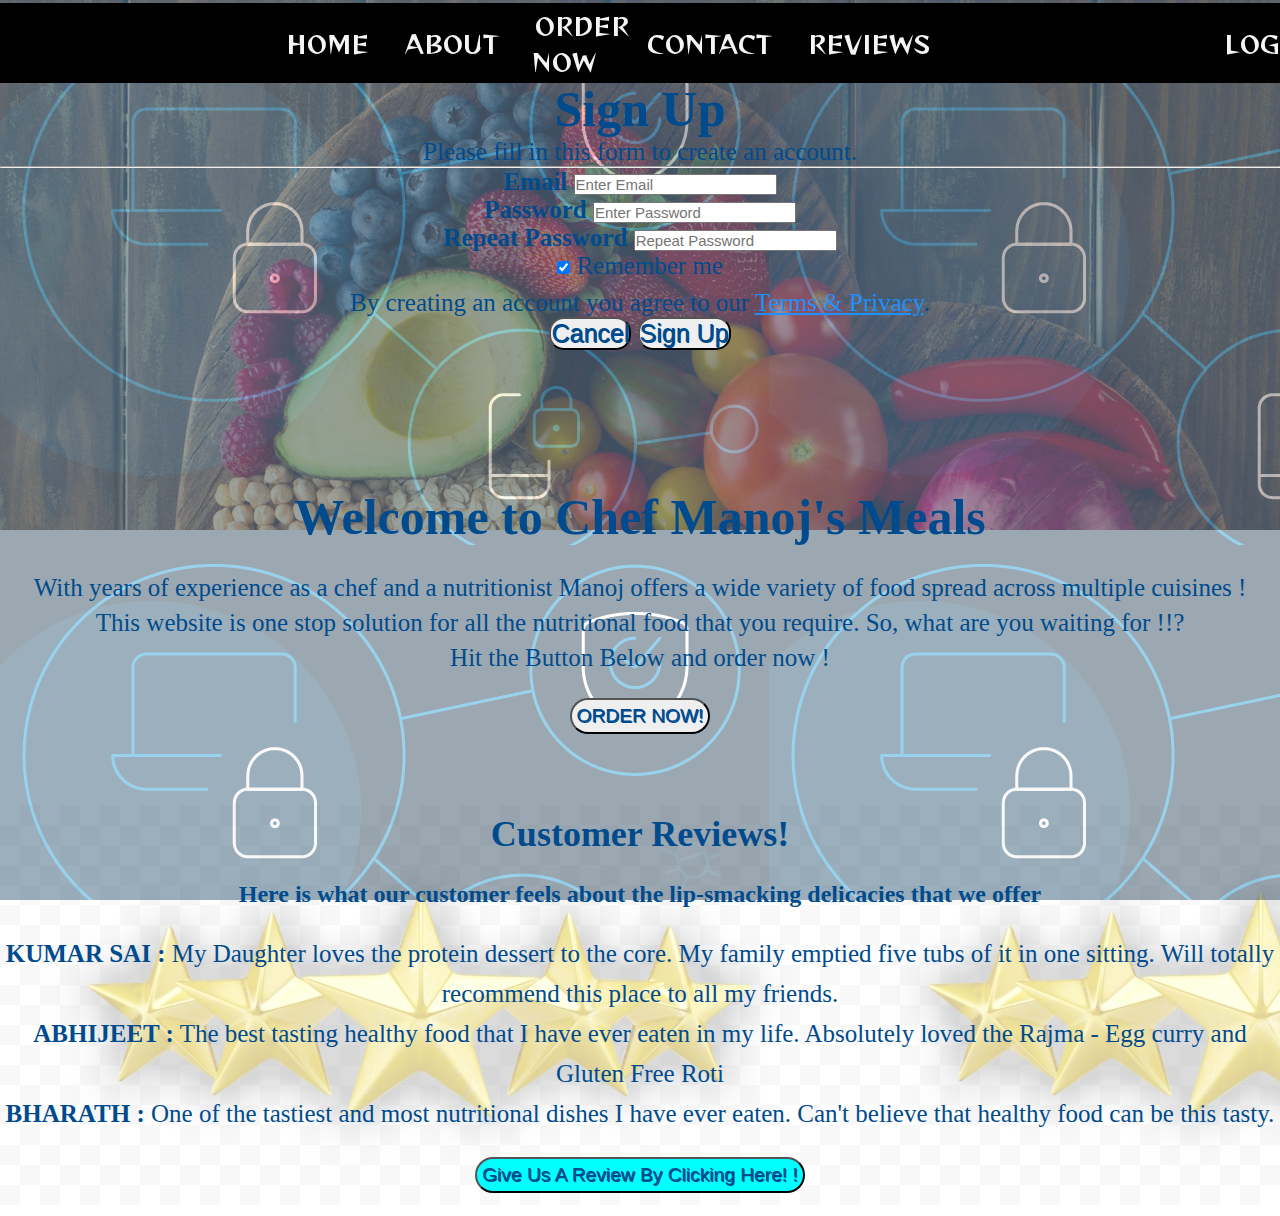
<file: Index.html>
<!DOCTYPE html>
<html lang="en">
  <head>
    <meta charset="UTF-8" />
    <meta http-equiv="X-UA-Compatible" content="IE=edge" />
    <meta name="viewport" content="width=device-width, initial-scale=1.0" />
    <title>Chef Manoj's Meals</title>
    <link rel="stylesheet" href="style.css" />
    <link rel="preconnect" href="https://fonts.gstatic.com" />
    <link
      href="https://fonts.googleapis.com/css2?family=Reggae+One&display=swap"
      rel="stylesheet"
    />
    <script>
      let name = prompt("Enter Your Name ", "Guest");

      //The window.onload is used to make the Java Script run on loading the DOM
//       window.onload=function(){  
        
     

//         let button = document.getElementById('btn1');
//         para.addEventListener('mousedown', function run(){
//            window.location.href="order.html";
//         });
// }


      setTimeout(() =>{ 
        alert("Hello! We hope you enjoy the experience here "+name  );
      }, 4000);
   
    </script>
    
  </head>
  <body>
    <div id="navbar">
      <ul class="Main">
        <img src="logo.gif" alt="Logo Goes Here " />

        <li><a href="index.html">HOME</a></li>
        <li><a href="about.html">ABOUT</a></li>
        <li><a href="order.html">ORDER NOW </a></li>
        <li><a href="contact.html">CONTACT</a></li>
        <li><a href="#sec2  ">REVIEWS</a></li>
        <li class="right1"><a href="">LOGIN</a></li>
        <li class="right2"><a href="test.html">SIGN UP</a></li>
      </ul>
    </div>


    <!DOCTYPE html>
<html>
  <head>
    <title>Sign Up Page</title>
  </head>
  
  <style>
h1 {text-align: center;}
h1 {
  font-size: 50px;

}

p {text-align: center;}
p {
  font-size: 25px;
}

div {text-align: center;}
div {
  font-size: 25px;
}
input {
font-size:15px;
}
button {
font-size:25px;
border-radius:15px;
text-shadow: 1px 1px
}



body::after
{
content: "";
  background: url(login-security.png);
  opacity: 0.4;
  top: 0;
  left: 0;
  bottom: 0;
  right: 0;
  position: absolute;
  z-index: -1;
}
*
{
color: rgb(0, 75, 141)
}

</style>


  <body>


     <h1>Sign Up</h1>
      <p>Please fill in this form to create an account.</p>
      <hr>
     <div>
      <label for="email"><b>Email</b></label>
      <input type="text" placeholder="Enter Email" name="email" required>
         <p> </p>
      <label for="psw"><b>Password</b></label>
      <input type="password" placeholder="Enter Password" name="psw" required>
<p> </p>
      <label for="psw-repeat"><b>Repeat Password</b></label>
      <input type="password" placeholder="Repeat Password" name="psw-repeat" required>
<p> </p>
      <label>
        <input type="checkbox" checked="checked" name="remember" style="margin-bottom:15px"> Remember me
      </label>
         </div>

      <p>By creating an account you agree to our <a href="garbage.html" style="color:dodgerblue">Terms & Privacy</a>.</p>

      <p id="clearfix">
        <button type="button" onclick="'href='" class="cancelbtn">Cancel</button>
        <button type="button" onclick="window.location.href='order.html';" class="signupbtn">Sign Up</button>
      </p>



</body>
</html>

    <section id="sec1">
      <h1>Welcome to Chef Manoj's Meals</h1>
      <br />
      <p id="para"> 
        With years of experience as a chef and a nutritionist Manoj offers a
        wide variety of food spread across multiple cuisines !
      </p>
      <p>
        This website is one stop solution for all the nutritional food that you
        require. So, what are you waiting for !!?
      </p>
      <p>Hit the Button Below and order now !</p>
      <button id="btn1">ORDER NOW!</button>
    </section>

    <section id="sec2">
      <h2>Customer Reviews!</h2>

      <h4>
        Here is what our customer feels about the lip-smacking delicacies that
        we offer
      </h4>

      <p>
        <strong>KUMAR SAI :</strong> My Daughter loves the protein dessert to
        the core. My family emptied five tubs of it in one sitting. Will totally
        recommend this place to all my friends.
      </p>
      <p>
        <strong>ABHIJEET :</strong> The best tasting healthy food that I have
        ever eaten in my life. Absolutely loved the Rajma - Egg curry and Gluten
        Free Roti
      </p>
      <p>
        <strong>BHARATH :</strong> One of the tastiest and most nutritional
        dishes I have ever eaten. Can't believe that healthy food can be this
        tasty.
      </p>

      <button>Give Us A Review By Clicking Here! !</button>
    </section>



   
  </body>
</html>
</file>
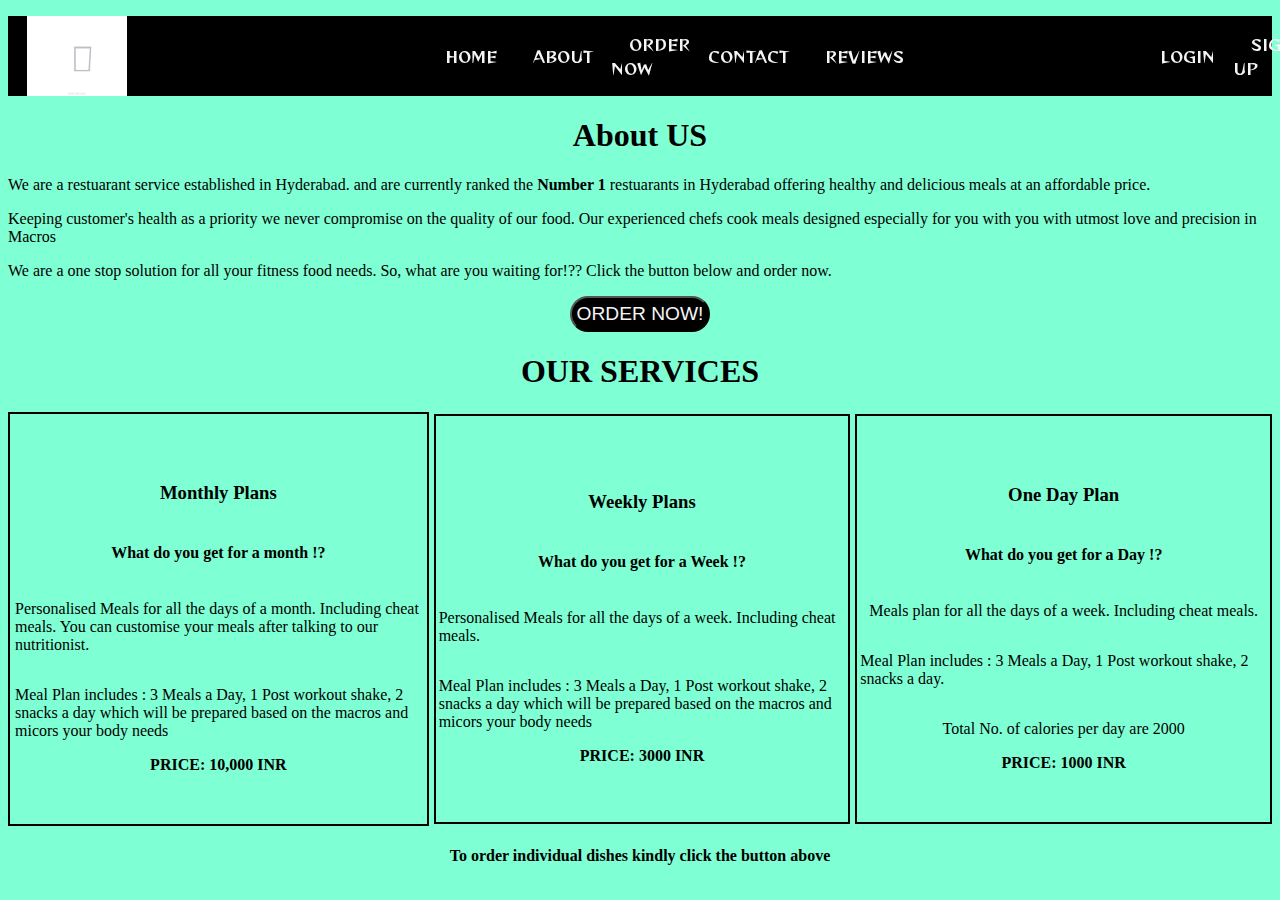
<file: about.html>
<!DOCTYPE html>
<html lang="en">
<head>
    <meta charset="UTF-8">
    <meta http-equiv="X-UA-Compatible" content="IE=edge">
    <meta name="viewport" content="width=device-width, initial-scale=1.0">
    <title>About Us </title>
    <link rel="stylesheet" href="style1.css">
    <link
    href="https://fonts.googleapis.com/css2?family=Reggae+One&display=swap"
    rel="stylesheet"
  />
  <link rel="preconnect" href="https://fonts.gstatic.com">
<link href="https://fonts.googleapis.com/css2?family=Ubuntu:wght@300&display=swap" rel="stylesheet">
</head>

<body>


    <div id="navbar">
        <ul class="Main">
            <img src="logo.gif" alt="Logo Goes Here " />
            
            <li><a href="index.html">HOME</a></li>
            <li><a href="about.html">ABOUT</a></li>
            <li><a href="order.html">ORDER NOW</a></li>
            <li><a href="contact.html">CONTACT</a></li>
            <li><a href="Index.html#sec2">REVIEWS</a></li>
            <li class="right1"><a href="">LOGIN</a></li>
            <li class="right2"><a href="">SIGN UP</a></li> 
        </ul>
    </div>


      <section id ="two">
        <h1> About  US </h1>
        <p> We are a restuarant service established in Hyderabad. and are currently ranked the <strong>Number 1 </strong> restuarants in Hyderabad offering healthy and delicious meals at an affordable price. </p>
        <p> Keeping customer's health as a priority we never compromise on the quality of our food. Our experienced chefs   cook meals designed especially for you with you with utmost love and precision in Macros </p>
        <p> We are a one stop solution for all your fitness  food needs. So, what are you waiting for!?? Click the  button below and order now.</p>
        <button>ORDER NOW!</button>
        <h1 class="service"> OUR SERVICES</h1>

        <section id="one">
            <div id="Monthly">
                <h3> Monthly Plans </h3>
                
                <h4>
                    What do you get for a month !?
                </h4>
                <p>Personalised Meals  for all the days of a month. Including cheat meals. You can customise your meals after talking to our nutritionist.</p>
                <p> Meal Plan includes : 3 Meals a Day, 1 Post workout shake,  2 snacks a day which will be prepared based on the macros and micors your body needs</p>
                <strong>  PRICE:  10,000 INR</strong>
            </div>
            
            <div id="Weekly">
                <h3>Weekly Plans</h3>
                
                
                <h4>
                    What do you get for a Week !?
                </h4>
                <p>Personalised Meals for all the days of a week. Including cheat meals.</p>
                <p> Meal Plan includes : 3 Meals a Day, 1 Post workout shake,  2 snacks a day which will be prepared based on the macros and micors your body needs</p>
                <strong>  PRICE:  3000 INR</strong>
                
            </div>
            
            
            <div id="Daily">
                <h3> One Day Plan </h3>
                <h4>
                    What do you get for a Day !?
                </h4>
                <p> Meals plan for all the days of a week. Including cheat meals.</p>
                <p> Meal Plan includes : 3 Meals a Day, 1 Post workout shake,  2 snacks a day.</p>
                <p> Total No. of calories per day are 2000</p>
                <strong>  PRICE:  1000 INR</strong>
                
                
            </div>
        </section>
        <h4 class="service"> To order individual dishes kindly click the button above </h4>
    </section>
    
</body>
</html>
</file>
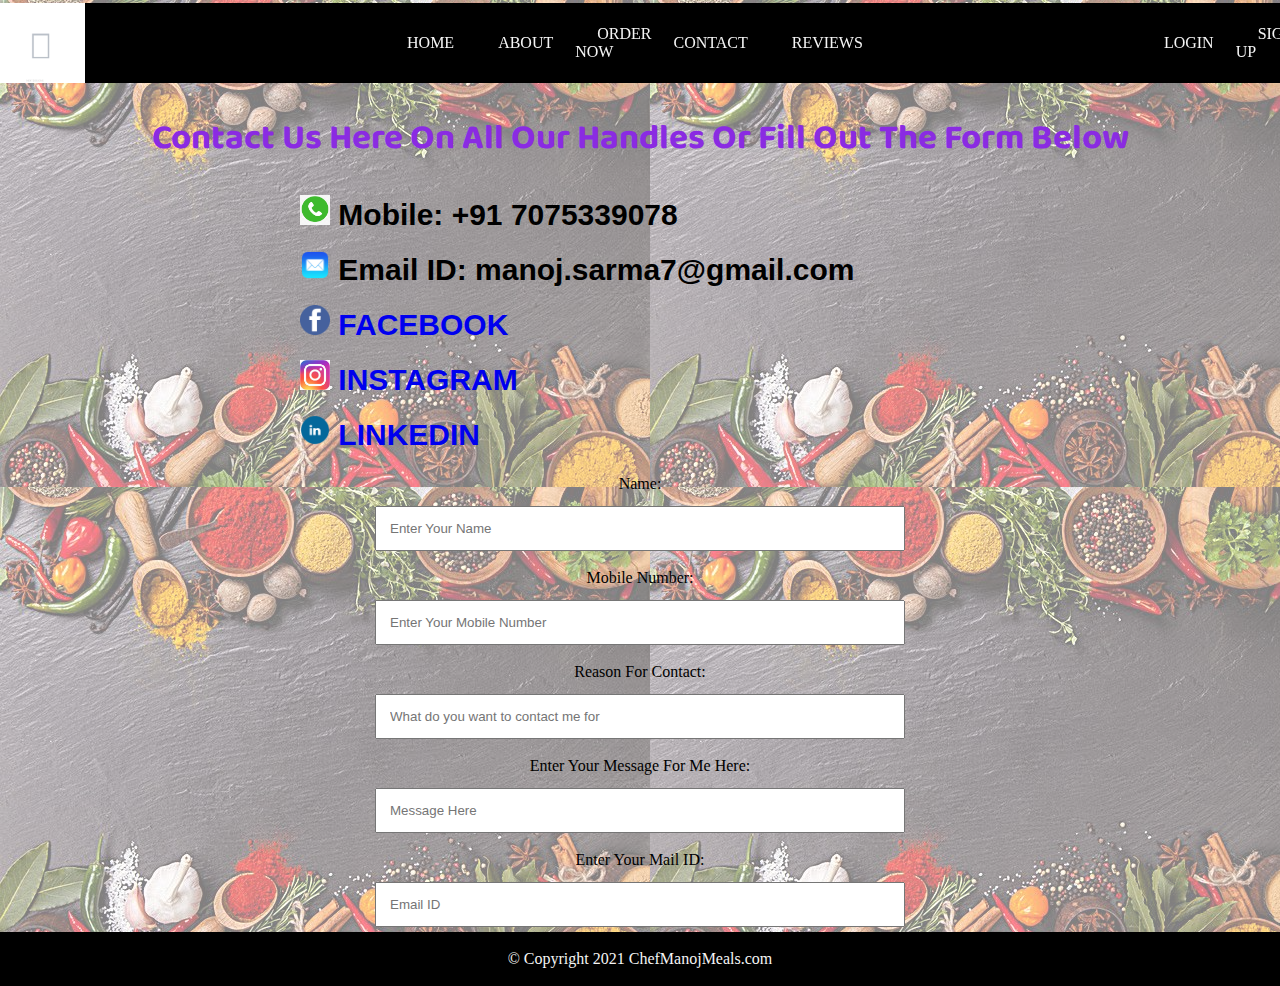
<file: contact.html>
<!DOCTYPE html>
<html lang="en">
<head>
    <meta charset="UTF-8">
    <meta http-equiv="X-UA-Compatible" content="IE=edge">
    <meta name="viewport" content="width=device-width, initial-scale=1.0">
    <title>Contact Us </title>
    <link rel="preconnect" href="https://fonts.gstatic.com">
<link href="https://fonts.googleapis.com/css2?family=Baloo+Bhai+2:wght@500&display=swap" rel="stylesheet">
    <style>
* {
  margin: 0px;
  padding: 0px;
  scroll-behavior: smooth;

}
#navbar{

font-family: Reggae One;
position: sticky;
top: 3px;
}
.Main {
display: flex;
list-style-type: none;
align-items: center;
justify-content: center;
background-color: black;
}

.Main a {
color: whitesmoke;
text-decoration: none;
padding: 22px;
}

#navbar img {
margin: 0px;
width: 100px;
height: 80px;
padding-right: 300px;
}

#navbar img:hover {
cursor: pointer;
}

.right1 {
display: inline-block;
padding-left: 257px;
justify-content: flex-end;
}

.Main a:hover {
background-color: whitesmoke;
color: black;
border-radius: 12px;
}

#Hello::before{
    content: "";
    background:url(About.jpg);
    opacity: 0.5;
    top: 0;
    left: 0;
    bottom: 0;
    right: 0;
    height: 980px;
    position: absolute;
    z-index: -1;   
 
}
#Hello h2 {
            
            font-size: 35px;
            font-family: 'Baloo Bhai 2', cursive;
            color:blueviolet;
            text-align: center; 
            padding-top:30px ; 

        }
        #Hello a{
                text-decoration: none;
            }
            #Hello  ul {
            font-size: 30px;
            font-family: Verdana, Geneva, Tahoma, sans-serif;
            font-style: normal;
            font-weight: bold;
            padding-left:300px;
            padding-top: 20px;

        }
        #Hello  li{
            line-height:55px;
        }
        #Hello   img:hover{

            width:50px;
            height: 50px;
            color:blueviolet;
            opacity: 1;
        }

        #Hello  img {

            width: 30px;
            height: 30px;
        }




#contact{
            display: flex;
            flex-direction: column;
            justify-content: center;
            align-items: center;
            width: auto;
            height: auto;

        }
        input{

            width: 500px;
            padding: 13px;
            margin-bottom: 5px;
            
        }
        label{
            padding: 13px;

        }

        footer{

            text-align: center;
            padding: 18px;
            background-color: black;
            color: whitesmoke;
        }

    </style>
</head>
<body>
  

    <div id="navbar">
        <ul class="Main">
          <img src="logo.gif" alt="Logo Goes Here " />
  
          <li><a href="index.html">HOME</a></li>
          <li><a href="about.html">ABOUT</a></li>
          <li><a href="order.html">ORDER NOW </a></li>
          <li><a href="contact.html">CONTACT</a></li>
          <li><a href="index.html#sec2 ">REVIEWS</a></li>
          <li class="right1"><a href="">LOGIN</a></li>
          <li class="right2"><a href="">SIGN UP</a></li>
        </ul>
      </div>
      <section id="Hello">

          <h2> Contact Us Here On All Our Handles Or Fill Out The Form Below </h2>
          <ul type="none">
              <li><img src="Call.png"> Mobile: +91 7075339078</li>
              <li><img src="Email.png"> Email ID: manoj.sarma7@gmail.com</li>
              
              <li> <a href="https://www.facebook.com/Manoj.Sarma.48"><img src="Facebook.png" > </a> <a href=" https://www.facebook.com/Manoj.Sarma.48" target=" _blank"> FACEBOOK </a>
              </br> </li>
              <!-- The target  and blank are attributes. This is used to open the link in a new window-->
              <li> <a href="https://www.instagram.com/manojsarma8/"> <img src="Instagram.jpg"></a> <a href=" https://www.instagram.com/manojsarma8/" target="_blank"> INSTAGRAM </a> </br> </li>
              <li><a href="https://www.linkedin.com/in/manojsarma999/"><img src="Linkedin.png"></a><a href="https://www.linkedin.com/in/manojsarma999/" target="_blank"> LINKEDIN</a> </br> </li>
              
            </ul>
            <form id="contact">
                <label for="Name">Name:</label>
                <input type="text" placeholder="Enter Your Name ">
                
                <label for="Mobile Number">Mobile Number:</label>
                <input type="text" name="Mobile" id="" placeholder="Enter Your Mobile Number">
                
                <label for="Reason">Reason For Contact:</label>
                <input type="text" name="Reason" id="" placeholder="What do you want to contact me for ">
                
                <label for="Message">Enter Your Message For Me Here:</label>
                <input type="text" name="Message" id="" placeholder="Message Here ">
                
                <label for="Email">Enter Your Mail ID: </label>
                <input type="text" name="Message" id="" placeholder="Email ID ">
            </form>
        </section>
            
        <footer>&copy; Copyright 2021 ChefManojMeals.com</footer>
            
</body>
</html>
</file>
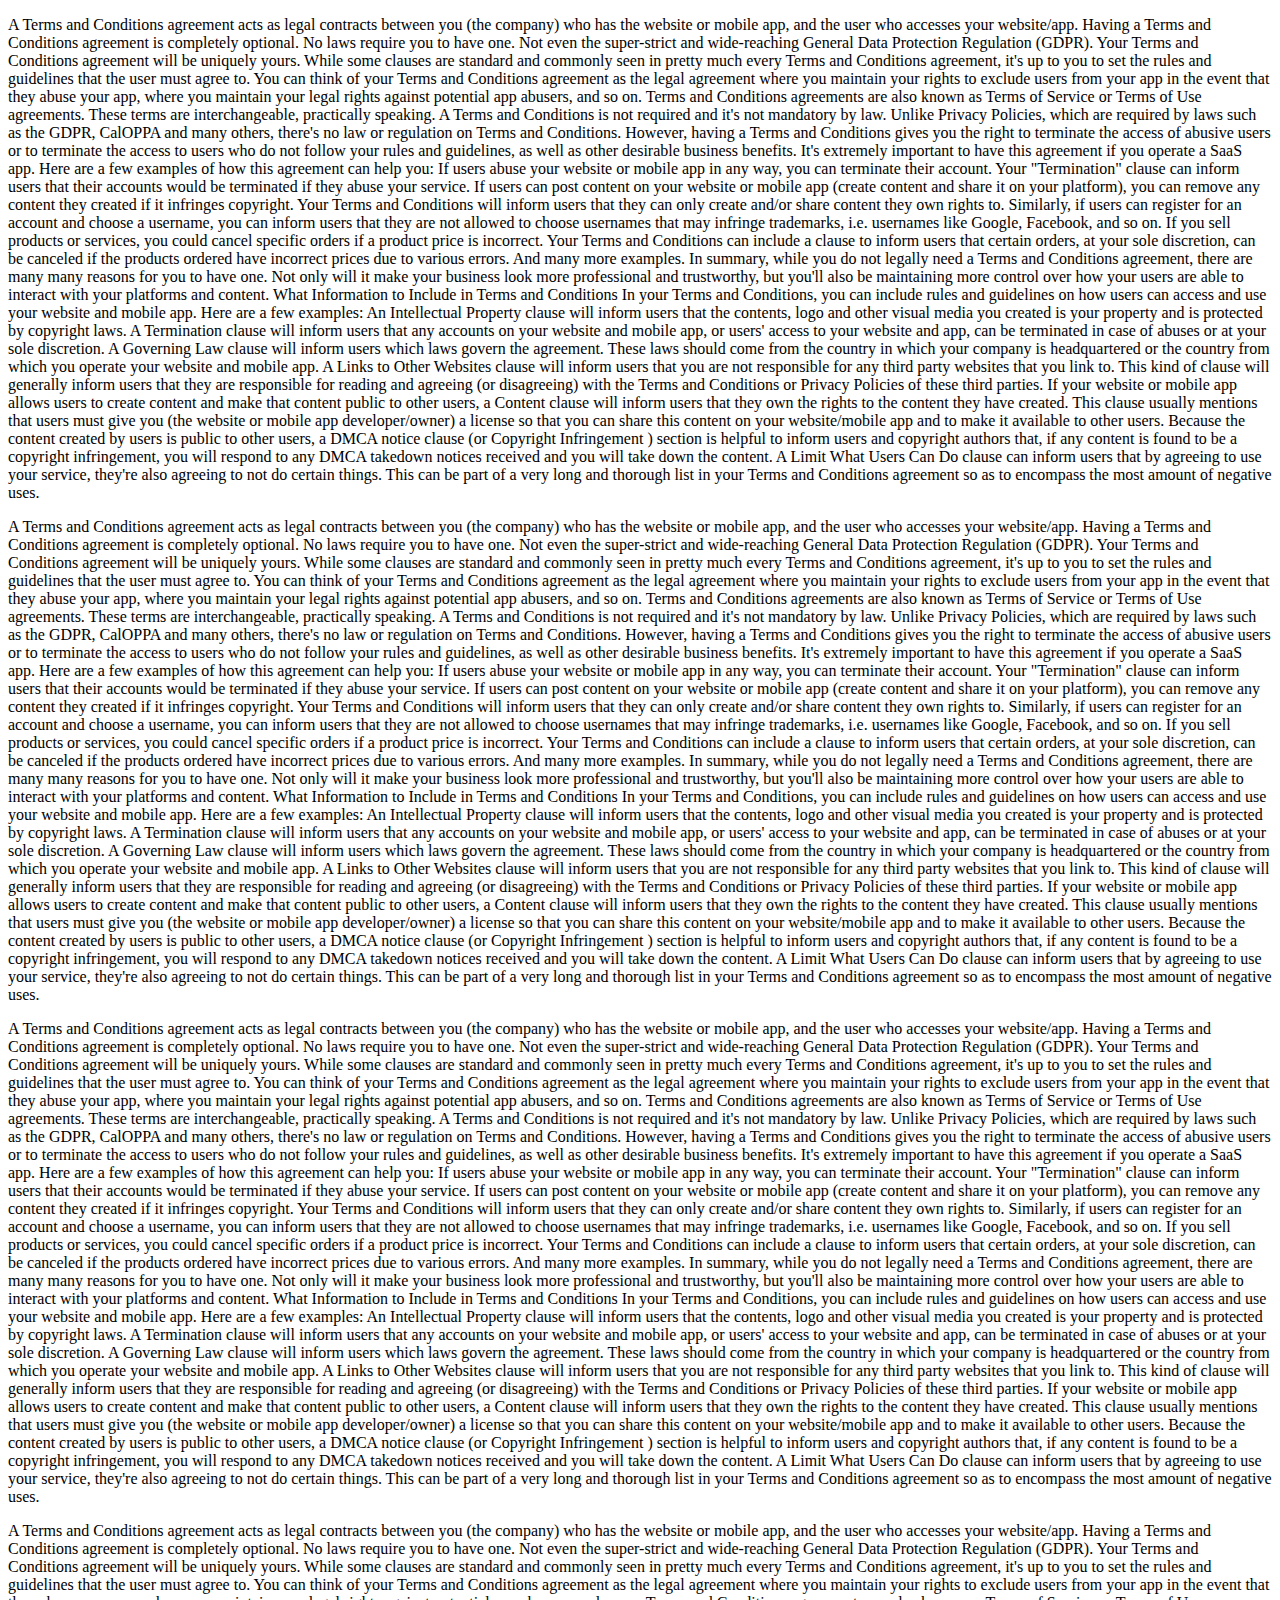
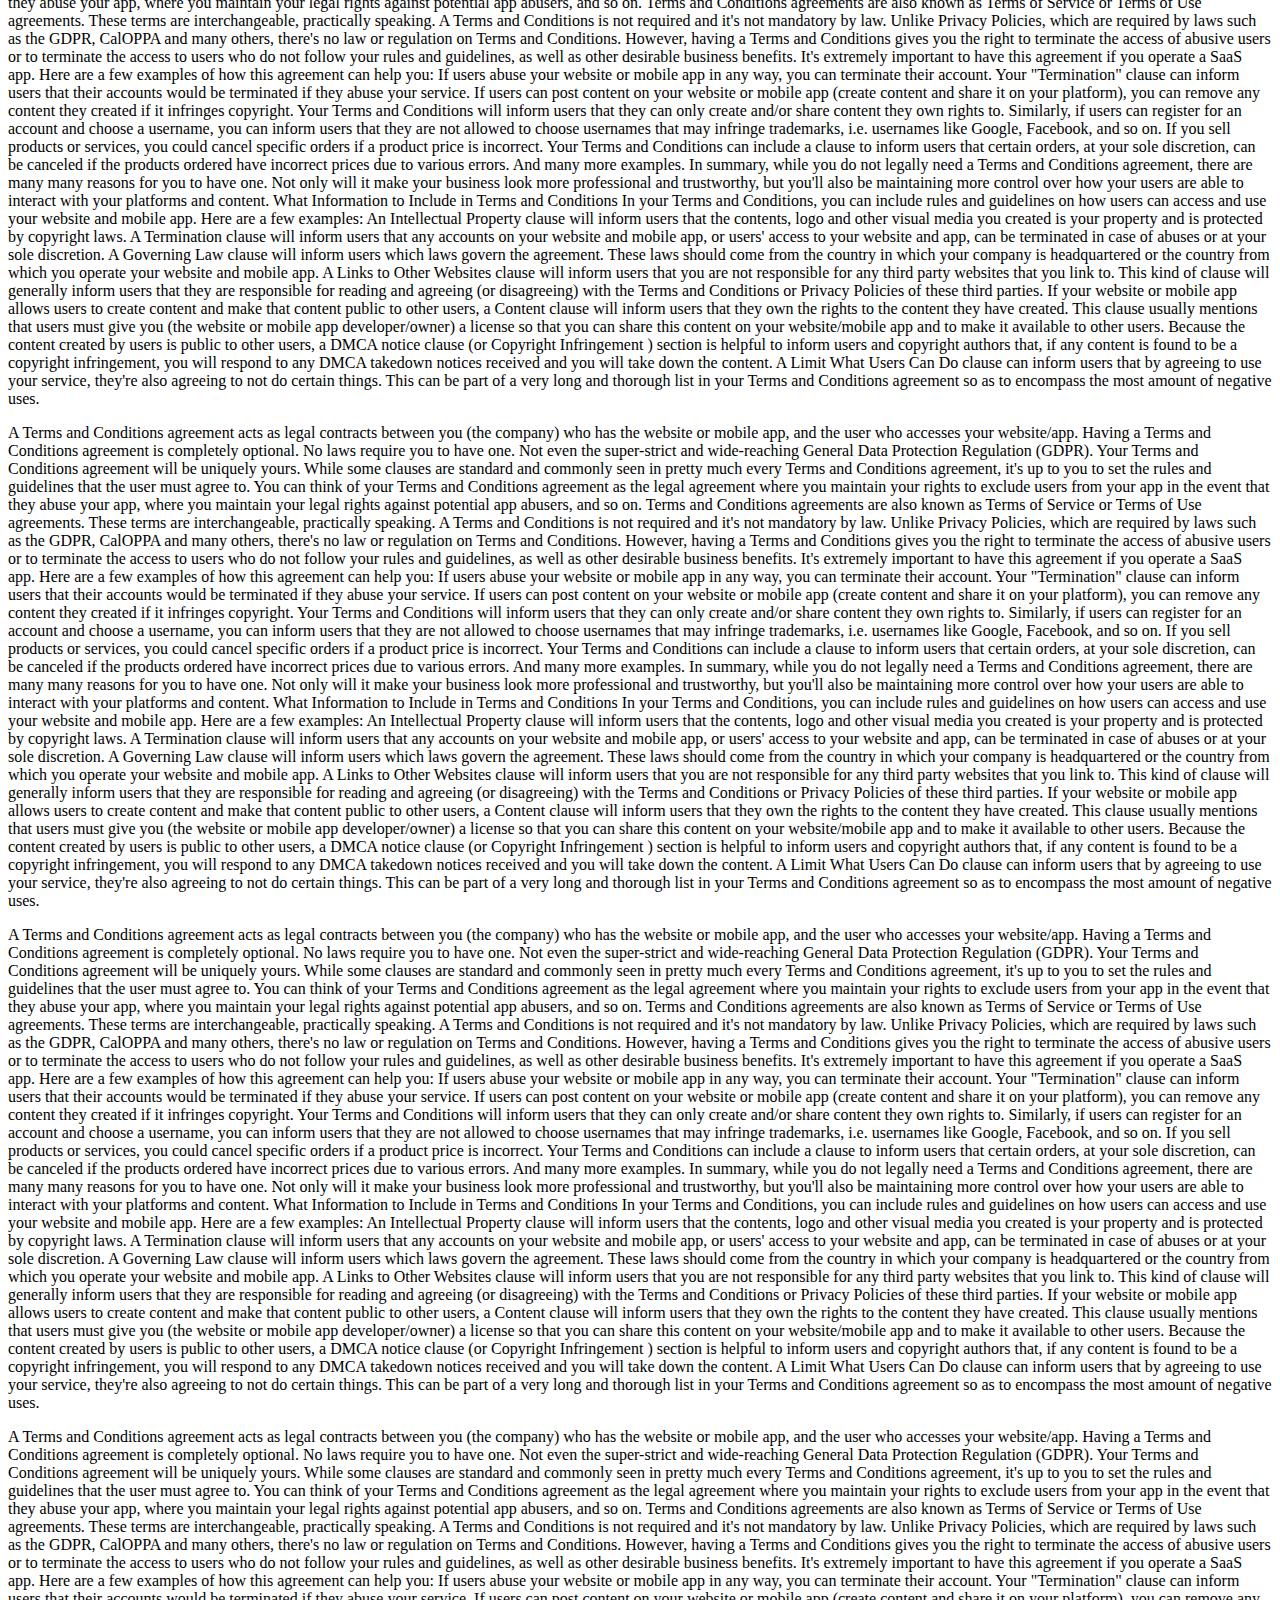
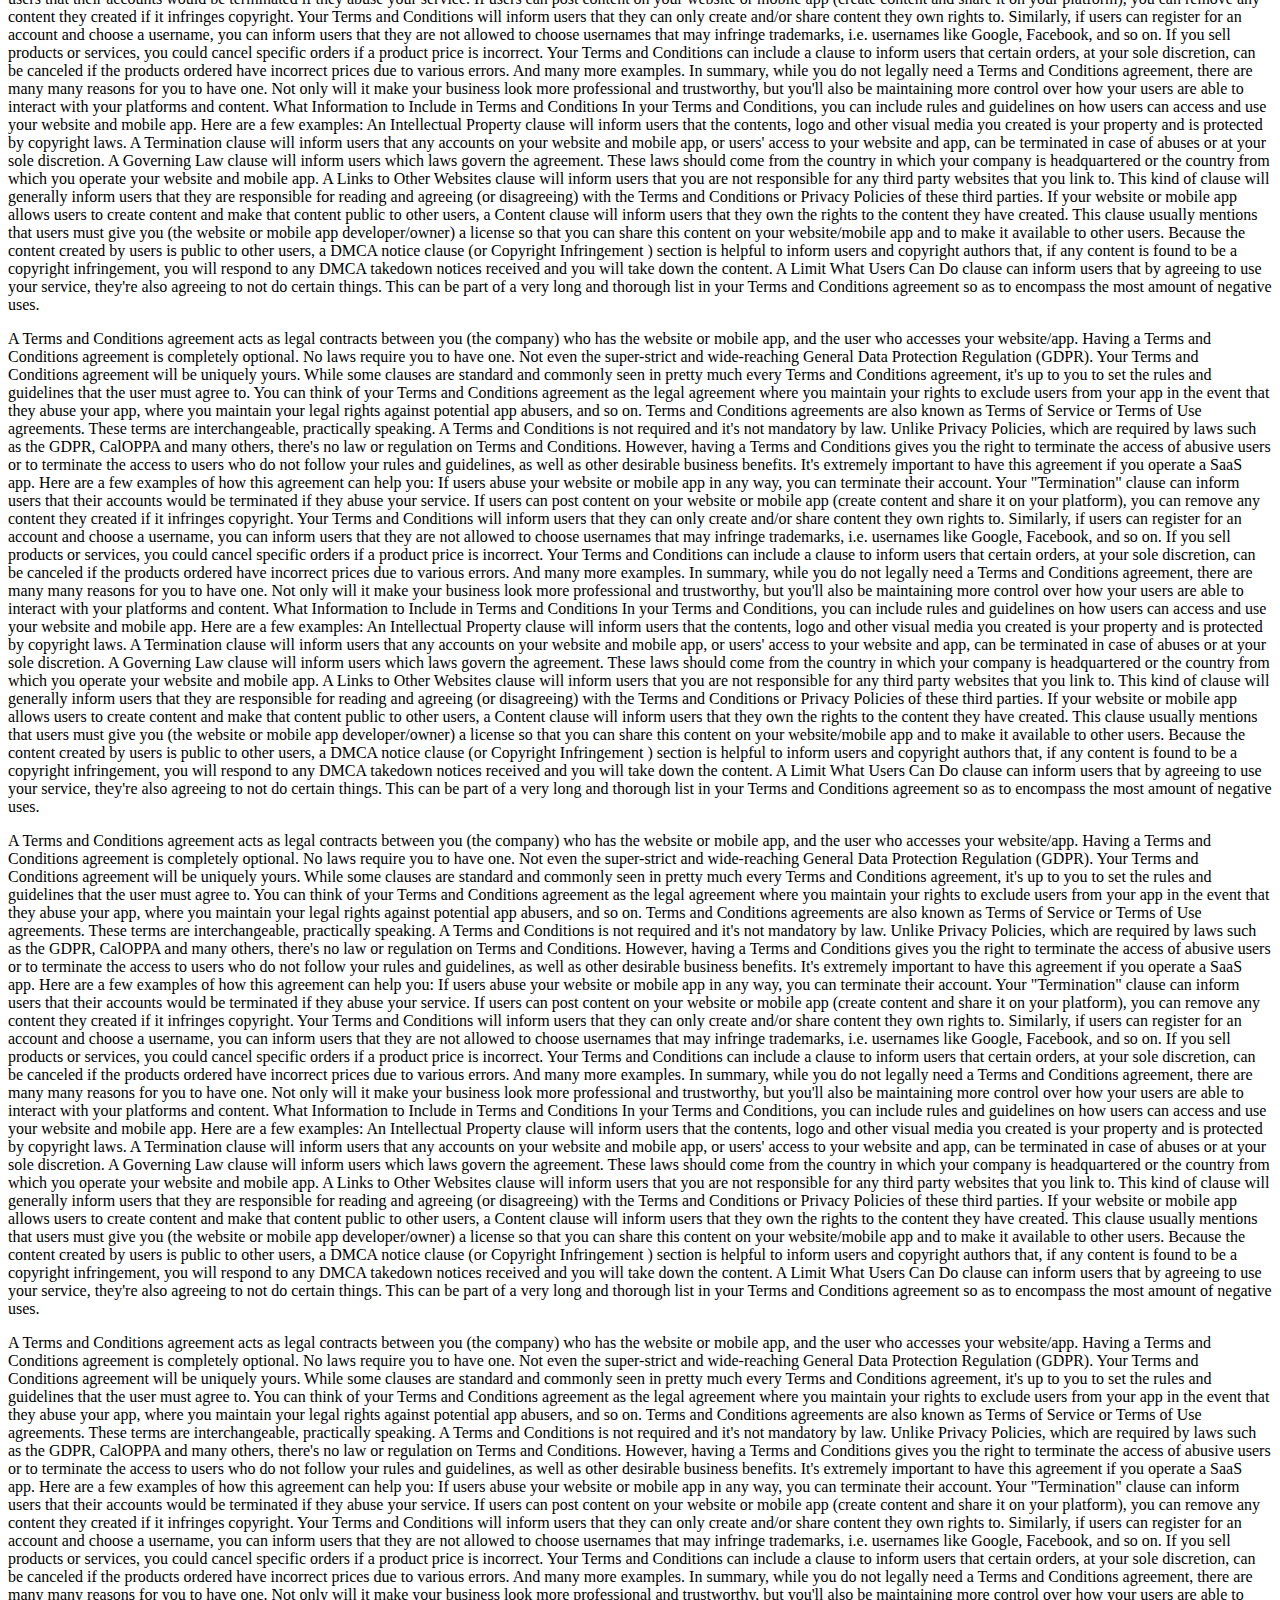
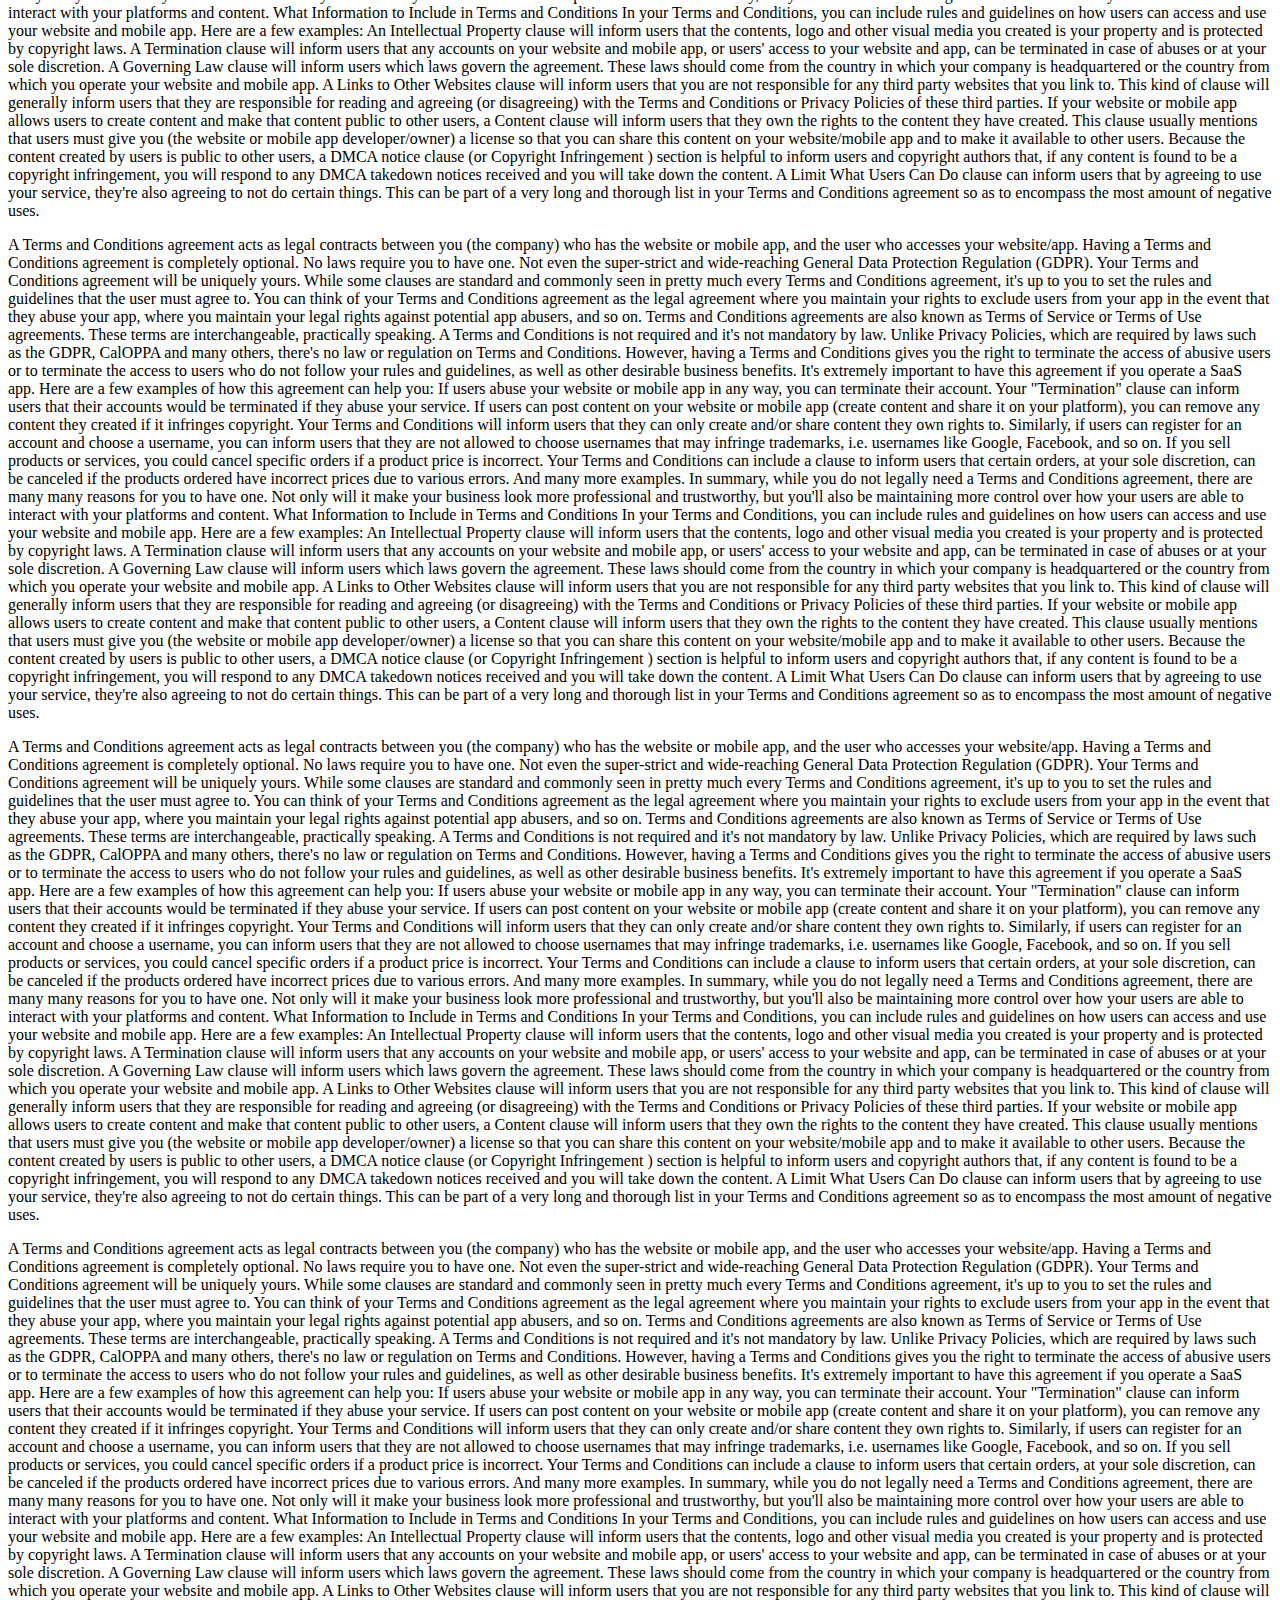
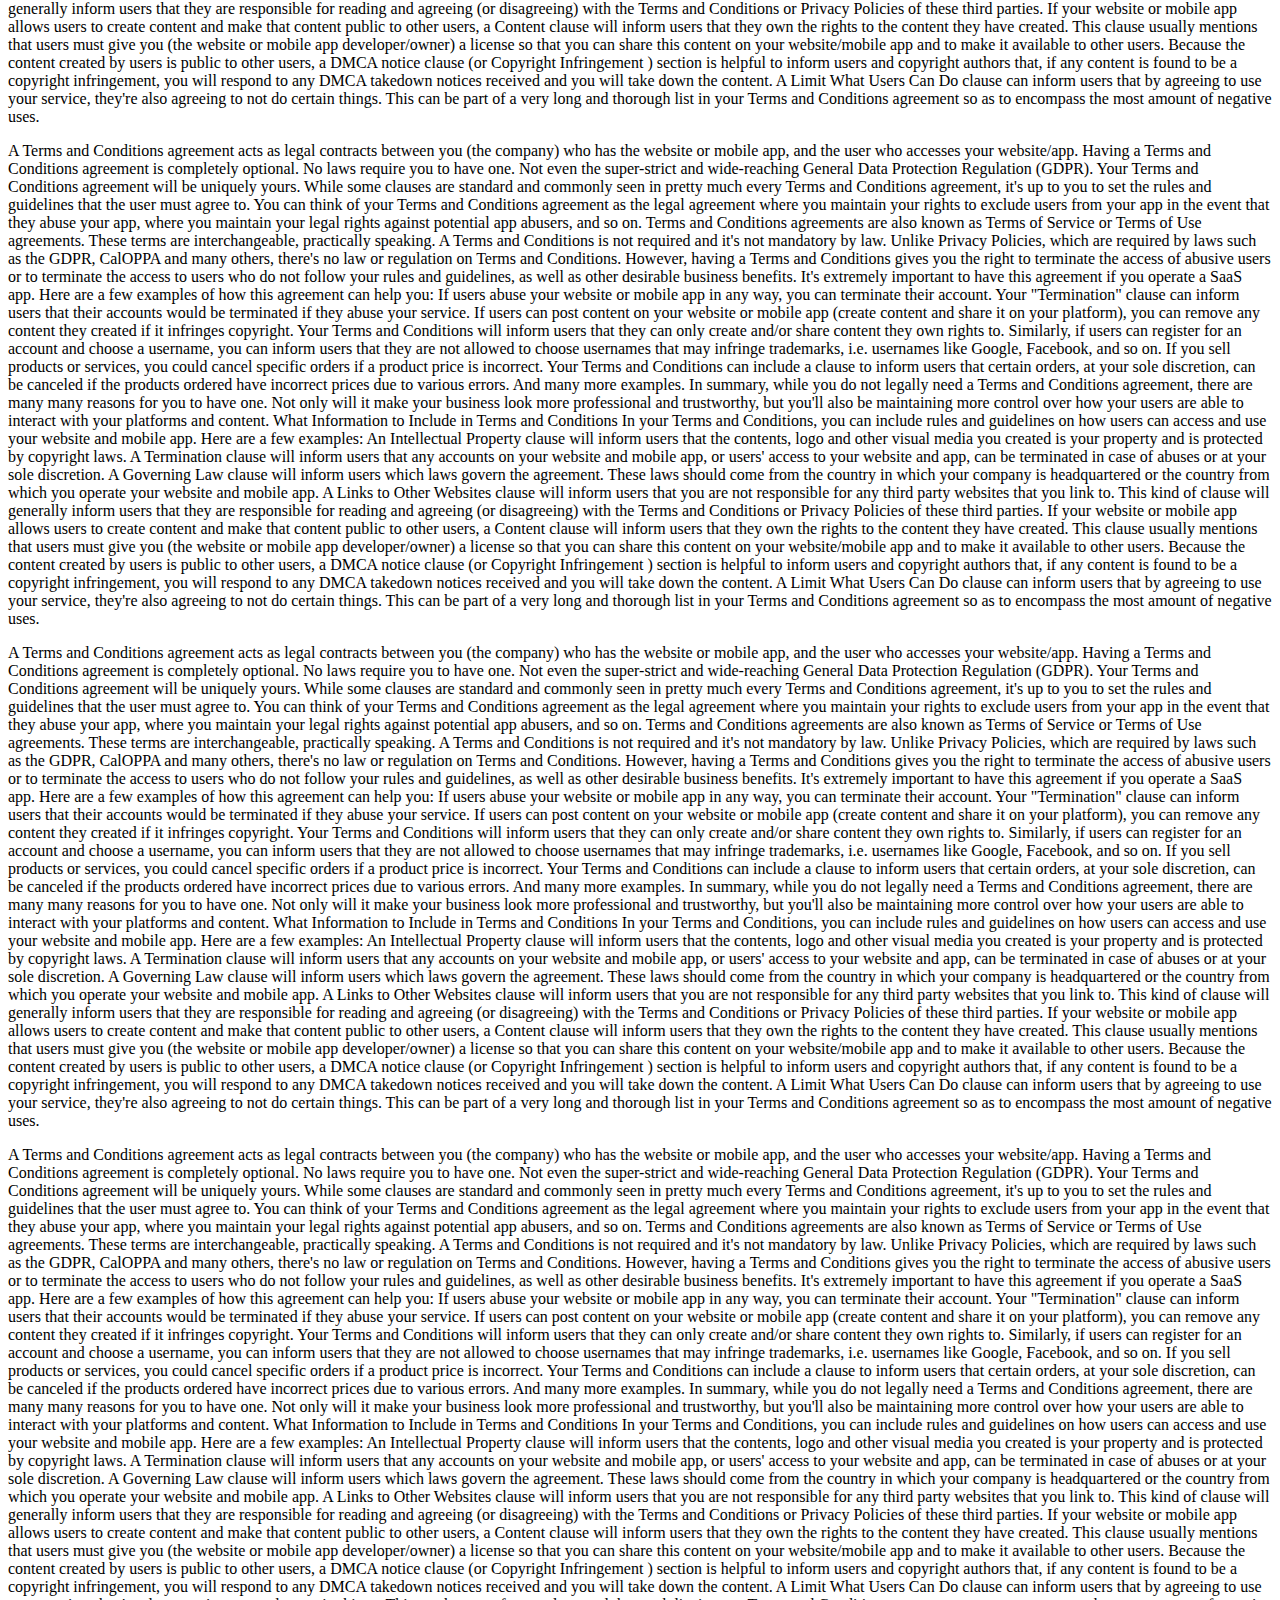
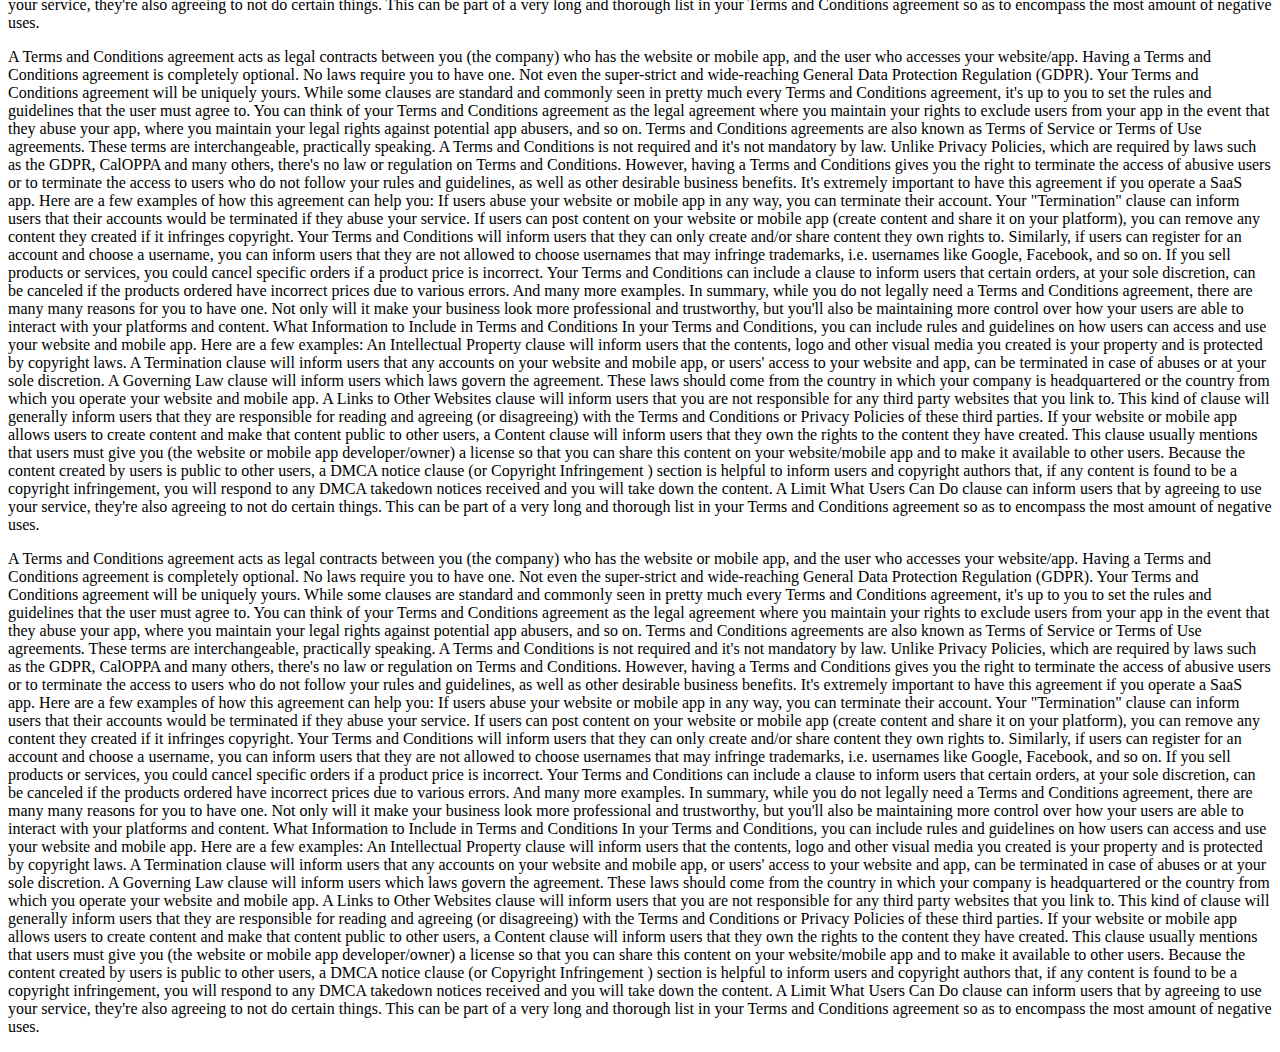
<file: garbage.html>
<!DOCTYPE html>
<html lang="en">
<head>
    <meta charset="UTF-8">
    <title>Terms & Conditions</title>
</head>
<body>

<div>
<p>A Terms and Conditions agreement acts as legal contracts between you (the company) who has the website or mobile app, and the user who accesses your website/app.  Having a Terms and Conditions agreement is completely optional. No laws require you to have one. Not even the super-strict and wide-reaching General Data Protection Regulation (GDPR).  Your Terms and Conditions agreement will be uniquely yours. While some clauses are standard and commonly seen in pretty much every Terms and Conditions agreement, it's up to you to set the rules and guidelines that the user must agree to.  You can think of your Terms and Conditions agreement as the legal agreement where you maintain your rights to exclude users from your app in the event that they abuse your app, where you maintain your legal rights against potential app abusers, and so on.  Terms and Conditions agreements are also known as Terms of Service or Terms of Use agreements. These terms are interchangeable, practically speaking. A Terms and Conditions is not required and it's not mandatory by law.  Unlike Privacy Policies, which are required by laws such as the GDPR, CalOPPA and many others, there's no law or regulation on Terms and Conditions.  However, having a Terms and Conditions gives you the right to terminate the access of abusive users or to terminate the access to users who do not follow your rules and guidelines, as well as other desirable business benefits.  It's extremely important to have this agreement if you operate a SaaS app.  Here are a few examples of how this agreement can help you:  If users abuse your website or mobile app in any way, you can terminate their account. Your "Termination" clause can inform users that their accounts would be terminated if they abuse your service. If users can post content on your website or mobile app (create content and share it on your platform), you can remove any content they created if it infringes copyright. Your Terms and Conditions will inform users that they can only create and/or share content they own rights to. Similarly, if users can register for an account and choose a username, you can inform users that they are not allowed to choose usernames that may infringe trademarks, i.e. usernames like Google, Facebook, and so on. If you sell products or services, you could cancel specific orders if a product price is incorrect. Your Terms and Conditions can include a clause to inform users that certain orders, at your sole discretion, can be canceled if the products ordered have incorrect prices due to various errors. And many more examples. In summary, while you do not legally need a Terms and Conditions agreement, there are many many reasons for you to have one. Not only will it make your business look more professional and trustworthy, but you'll also be maintaining more control over how your users are able to interact with your platforms and content.  What Information to Include in Terms and Conditions  In your Terms and Conditions, you can include rules and guidelines on how users can access and use your website and mobile app.  Here are a few examples:  An Intellectual Property clause will inform users that the contents, logo and other visual media you created is your property and is protected by copyright laws. A Termination clause will inform users that any accounts on your website and mobile app, or users' access to your website and app, can be terminated in case of abuses or at your sole discretion. A Governing Law clause will inform users which laws govern the agreement. These laws should come from the country in which your company is headquartered or the country from which you operate your website and mobile app. A Links to Other Websites clause will inform users that you are not responsible for any third party websites that you link to. This kind of clause will generally inform users that they are responsible for reading and agreeing (or disagreeing) with the Terms and Conditions or Privacy Policies of these third parties. If your website or mobile app allows users to create content and make that content public to other users, a Content clause will inform users that they own the rights to the content they have created. This clause usually mentions that users must give you (the website or mobile app developer/owner) a license so that you can share this content on your website/mobile app and to make it available to other users.  Because the content created by users is public to other users, a DMCA notice clause (or Copyright Infringement ) section is helpful to inform users and copyright authors that, if any content is found to be a copyright infringement, you will respond to any DMCA takedown notices received and you will take down the content.  A Limit What Users Can Do clause can inform users that by agreeing to use your service, they're also agreeing to not do certain things. This can be part of a very long and thorough list in your Terms and Conditions agreement so as to encompass the most amount of negative uses.</p>
<p>A Terms and Conditions agreement acts as legal contracts between you (the company) who has the website or mobile app, and the user who accesses your website/app.  Having a Terms and Conditions agreement is completely optional. No laws require you to have one. Not even the super-strict and wide-reaching General Data Protection Regulation (GDPR).  Your Terms and Conditions agreement will be uniquely yours. While some clauses are standard and commonly seen in pretty much every Terms and Conditions agreement, it's up to you to set the rules and guidelines that the user must agree to.  You can think of your Terms and Conditions agreement as the legal agreement where you maintain your rights to exclude users from your app in the event that they abuse your app, where you maintain your legal rights against potential app abusers, and so on.  Terms and Conditions agreements are also known as Terms of Service or Terms of Use agreements. These terms are interchangeable, practically speaking. A Terms and Conditions is not required and it's not mandatory by law.  Unlike Privacy Policies, which are required by laws such as the GDPR, CalOPPA and many others, there's no law or regulation on Terms and Conditions.  However, having a Terms and Conditions gives you the right to terminate the access of abusive users or to terminate the access to users who do not follow your rules and guidelines, as well as other desirable business benefits.  It's extremely important to have this agreement if you operate a SaaS app.  Here are a few examples of how this agreement can help you:  If users abuse your website or mobile app in any way, you can terminate their account. Your "Termination" clause can inform users that their accounts would be terminated if they abuse your service. If users can post content on your website or mobile app (create content and share it on your platform), you can remove any content they created if it infringes copyright. Your Terms and Conditions will inform users that they can only create and/or share content they own rights to. Similarly, if users can register for an account and choose a username, you can inform users that they are not allowed to choose usernames that may infringe trademarks, i.e. usernames like Google, Facebook, and so on. If you sell products or services, you could cancel specific orders if a product price is incorrect. Your Terms and Conditions can include a clause to inform users that certain orders, at your sole discretion, can be canceled if the products ordered have incorrect prices due to various errors. And many more examples. In summary, while you do not legally need a Terms and Conditions agreement, there are many many reasons for you to have one. Not only will it make your business look more professional and trustworthy, but you'll also be maintaining more control over how your users are able to interact with your platforms and content.  What Information to Include in Terms and Conditions  In your Terms and Conditions, you can include rules and guidelines on how users can access and use your website and mobile app.  Here are a few examples:  An Intellectual Property clause will inform users that the contents, logo and other visual media you created is your property and is protected by copyright laws. A Termination clause will inform users that any accounts on your website and mobile app, or users' access to your website and app, can be terminated in case of abuses or at your sole discretion. A Governing Law clause will inform users which laws govern the agreement. These laws should come from the country in which your company is headquartered or the country from which you operate your website and mobile app. A Links to Other Websites clause will inform users that you are not responsible for any third party websites that you link to. This kind of clause will generally inform users that they are responsible for reading and agreeing (or disagreeing) with the Terms and Conditions or Privacy Policies of these third parties. If your website or mobile app allows users to create content and make that content public to other users, a Content clause will inform users that they own the rights to the content they have created. This clause usually mentions that users must give you (the website or mobile app developer/owner) a license so that you can share this content on your website/mobile app and to make it available to other users.  Because the content created by users is public to other users, a DMCA notice clause (or Copyright Infringement ) section is helpful to inform users and copyright authors that, if any content is found to be a copyright infringement, you will respond to any DMCA takedown notices received and you will take down the content.  A Limit What Users Can Do clause can inform users that by agreeing to use your service, they're also agreeing to not do certain things. This can be part of a very long and thorough list in your Terms and Conditions agreement so as to encompass the most amount of negative uses.</p>
<p>A Terms and Conditions agreement acts as legal contracts between you (the company) who has the website or mobile app, and the user who accesses your website/app.  Having a Terms and Conditions agreement is completely optional. No laws require you to have one. Not even the super-strict and wide-reaching General Data Protection Regulation (GDPR).  Your Terms and Conditions agreement will be uniquely yours. While some clauses are standard and commonly seen in pretty much every Terms and Conditions agreement, it's up to you to set the rules and guidelines that the user must agree to.  You can think of your Terms and Conditions agreement as the legal agreement where you maintain your rights to exclude users from your app in the event that they abuse your app, where you maintain your legal rights against potential app abusers, and so on.  Terms and Conditions agreements are also known as Terms of Service or Terms of Use agreements. These terms are interchangeable, practically speaking. A Terms and Conditions is not required and it's not mandatory by law.  Unlike Privacy Policies, which are required by laws such as the GDPR, CalOPPA and many others, there's no law or regulation on Terms and Conditions.  However, having a Terms and Conditions gives you the right to terminate the access of abusive users or to terminate the access to users who do not follow your rules and guidelines, as well as other desirable business benefits.  It's extremely important to have this agreement if you operate a SaaS app.  Here are a few examples of how this agreement can help you:  If users abuse your website or mobile app in any way, you can terminate their account. Your "Termination" clause can inform users that their accounts would be terminated if they abuse your service. If users can post content on your website or mobile app (create content and share it on your platform), you can remove any content they created if it infringes copyright. Your Terms and Conditions will inform users that they can only create and/or share content they own rights to. Similarly, if users can register for an account and choose a username, you can inform users that they are not allowed to choose usernames that may infringe trademarks, i.e. usernames like Google, Facebook, and so on. If you sell products or services, you could cancel specific orders if a product price is incorrect. Your Terms and Conditions can include a clause to inform users that certain orders, at your sole discretion, can be canceled if the products ordered have incorrect prices due to various errors. And many more examples. In summary, while you do not legally need a Terms and Conditions agreement, there are many many reasons for you to have one. Not only will it make your business look more professional and trustworthy, but you'll also be maintaining more control over how your users are able to interact with your platforms and content.  What Information to Include in Terms and Conditions  In your Terms and Conditions, you can include rules and guidelines on how users can access and use your website and mobile app.  Here are a few examples:  An Intellectual Property clause will inform users that the contents, logo and other visual media you created is your property and is protected by copyright laws. A Termination clause will inform users that any accounts on your website and mobile app, or users' access to your website and app, can be terminated in case of abuses or at your sole discretion. A Governing Law clause will inform users which laws govern the agreement. These laws should come from the country in which your company is headquartered or the country from which you operate your website and mobile app. A Links to Other Websites clause will inform users that you are not responsible for any third party websites that you link to. This kind of clause will generally inform users that they are responsible for reading and agreeing (or disagreeing) with the Terms and Conditions or Privacy Policies of these third parties. If your website or mobile app allows users to create content and make that content public to other users, a Content clause will inform users that they own the rights to the content they have created. This clause usually mentions that users must give you (the website or mobile app developer/owner) a license so that you can share this content on your website/mobile app and to make it available to other users.  Because the content created by users is public to other users, a DMCA notice clause (or Copyright Infringement ) section is helpful to inform users and copyright authors that, if any content is found to be a copyright infringement, you will respond to any DMCA takedown notices received and you will take down the content.  A Limit What Users Can Do clause can inform users that by agreeing to use your service, they're also agreeing to not do certain things. This can be part of a very long and thorough list in your Terms and Conditions agreement so as to encompass the most amount of negative uses.</p>
<p>A Terms and Conditions agreement acts as legal contracts between you (the company) who has the website or mobile app, and the user who accesses your website/app.  Having a Terms and Conditions agreement is completely optional. No laws require you to have one. Not even the super-strict and wide-reaching General Data Protection Regulation (GDPR).  Your Terms and Conditions agreement will be uniquely yours. While some clauses are standard and commonly seen in pretty much every Terms and Conditions agreement, it's up to you to set the rules and guidelines that the user must agree to.  You can think of your Terms and Conditions agreement as the legal agreement where you maintain your rights to exclude users from your app in the event that they abuse your app, where you maintain your legal rights against potential app abusers, and so on.  Terms and Conditions agreements are also known as Terms of Service or Terms of Use agreements. These terms are interchangeable, practically speaking. A Terms and Conditions is not required and it's not mandatory by law.  Unlike Privacy Policies, which are required by laws such as the GDPR, CalOPPA and many others, there's no law or regulation on Terms and Conditions.  However, having a Terms and Conditions gives you the right to terminate the access of abusive users or to terminate the access to users who do not follow your rules and guidelines, as well as other desirable business benefits.  It's extremely important to have this agreement if you operate a SaaS app.  Here are a few examples of how this agreement can help you:  If users abuse your website or mobile app in any way, you can terminate their account. Your "Termination" clause can inform users that their accounts would be terminated if they abuse your service. If users can post content on your website or mobile app (create content and share it on your platform), you can remove any content they created if it infringes copyright. Your Terms and Conditions will inform users that they can only create and/or share content they own rights to. Similarly, if users can register for an account and choose a username, you can inform users that they are not allowed to choose usernames that may infringe trademarks, i.e. usernames like Google, Facebook, and so on. If you sell products or services, you could cancel specific orders if a product price is incorrect. Your Terms and Conditions can include a clause to inform users that certain orders, at your sole discretion, can be canceled if the products ordered have incorrect prices due to various errors. And many more examples. In summary, while you do not legally need a Terms and Conditions agreement, there are many many reasons for you to have one. Not only will it make your business look more professional and trustworthy, but you'll also be maintaining more control over how your users are able to interact with your platforms and content.  What Information to Include in Terms and Conditions  In your Terms and Conditions, you can include rules and guidelines on how users can access and use your website and mobile app.  Here are a few examples:  An Intellectual Property clause will inform users that the contents, logo and other visual media you created is your property and is protected by copyright laws. A Termination clause will inform users that any accounts on your website and mobile app, or users' access to your website and app, can be terminated in case of abuses or at your sole discretion. A Governing Law clause will inform users which laws govern the agreement. These laws should come from the country in which your company is headquartered or the country from which you operate your website and mobile app. A Links to Other Websites clause will inform users that you are not responsible for any third party websites that you link to. This kind of clause will generally inform users that they are responsible for reading and agreeing (or disagreeing) with the Terms and Conditions or Privacy Policies of these third parties. If your website or mobile app allows users to create content and make that content public to other users, a Content clause will inform users that they own the rights to the content they have created. This clause usually mentions that users must give you (the website or mobile app developer/owner) a license so that you can share this content on your website/mobile app and to make it available to other users.  Because the content created by users is public to other users, a DMCA notice clause (or Copyright Infringement ) section is helpful to inform users and copyright authors that, if any content is found to be a copyright infringement, you will respond to any DMCA takedown notices received and you will take down the content.  A Limit What Users Can Do clause can inform users that by agreeing to use your service, they're also agreeing to not do certain things. This can be part of a very long and thorough list in your Terms and Conditions agreement so as to encompass the most amount of negative uses.</p>
<p>A Terms and Conditions agreement acts as legal contracts between you (the company) who has the website or mobile app, and the user who accesses your website/app.  Having a Terms and Conditions agreement is completely optional. No laws require you to have one. Not even the super-strict and wide-reaching General Data Protection Regulation (GDPR).  Your Terms and Conditions agreement will be uniquely yours. While some clauses are standard and commonly seen in pretty much every Terms and Conditions agreement, it's up to you to set the rules and guidelines that the user must agree to.  You can think of your Terms and Conditions agreement as the legal agreement where you maintain your rights to exclude users from your app in the event that they abuse your app, where you maintain your legal rights against potential app abusers, and so on.  Terms and Conditions agreements are also known as Terms of Service or Terms of Use agreements. These terms are interchangeable, practically speaking. A Terms and Conditions is not required and it's not mandatory by law.  Unlike Privacy Policies, which are required by laws such as the GDPR, CalOPPA and many others, there's no law or regulation on Terms and Conditions.  However, having a Terms and Conditions gives you the right to terminate the access of abusive users or to terminate the access to users who do not follow your rules and guidelines, as well as other desirable business benefits.  It's extremely important to have this agreement if you operate a SaaS app.  Here are a few examples of how this agreement can help you:  If users abuse your website or mobile app in any way, you can terminate their account. Your "Termination" clause can inform users that their accounts would be terminated if they abuse your service. If users can post content on your website or mobile app (create content and share it on your platform), you can remove any content they created if it infringes copyright. Your Terms and Conditions will inform users that they can only create and/or share content they own rights to. Similarly, if users can register for an account and choose a username, you can inform users that they are not allowed to choose usernames that may infringe trademarks, i.e. usernames like Google, Facebook, and so on. If you sell products or services, you could cancel specific orders if a product price is incorrect. Your Terms and Conditions can include a clause to inform users that certain orders, at your sole discretion, can be canceled if the products ordered have incorrect prices due to various errors. And many more examples. In summary, while you do not legally need a Terms and Conditions agreement, there are many many reasons for you to have one. Not only will it make your business look more professional and trustworthy, but you'll also be maintaining more control over how your users are able to interact with your platforms and content.  What Information to Include in Terms and Conditions  In your Terms and Conditions, you can include rules and guidelines on how users can access and use your website and mobile app.  Here are a few examples:  An Intellectual Property clause will inform users that the contents, logo and other visual media you created is your property and is protected by copyright laws. A Termination clause will inform users that any accounts on your website and mobile app, or users' access to your website and app, can be terminated in case of abuses or at your sole discretion. A Governing Law clause will inform users which laws govern the agreement. These laws should come from the country in which your company is headquartered or the country from which you operate your website and mobile app. A Links to Other Websites clause will inform users that you are not responsible for any third party websites that you link to. This kind of clause will generally inform users that they are responsible for reading and agreeing (or disagreeing) with the Terms and Conditions or Privacy Policies of these third parties. If your website or mobile app allows users to create content and make that content public to other users, a Content clause will inform users that they own the rights to the content they have created. This clause usually mentions that users must give you (the website or mobile app developer/owner) a license so that you can share this content on your website/mobile app and to make it available to other users.  Because the content created by users is public to other users, a DMCA notice clause (or Copyright Infringement ) section is helpful to inform users and copyright authors that, if any content is found to be a copyright infringement, you will respond to any DMCA takedown notices received and you will take down the content.  A Limit What Users Can Do clause can inform users that by agreeing to use your service, they're also agreeing to not do certain things. This can be part of a very long and thorough list in your Terms and Conditions agreement so as to encompass the most amount of negative uses.</p>
<p>A Terms and Conditions agreement acts as legal contracts between you (the company) who has the website or mobile app, and the user who accesses your website/app.  Having a Terms and Conditions agreement is completely optional. No laws require you to have one. Not even the super-strict and wide-reaching General Data Protection Regulation (GDPR).  Your Terms and Conditions agreement will be uniquely yours. While some clauses are standard and commonly seen in pretty much every Terms and Conditions agreement, it's up to you to set the rules and guidelines that the user must agree to.  You can think of your Terms and Conditions agreement as the legal agreement where you maintain your rights to exclude users from your app in the event that they abuse your app, where you maintain your legal rights against potential app abusers, and so on.  Terms and Conditions agreements are also known as Terms of Service or Terms of Use agreements. These terms are interchangeable, practically speaking. A Terms and Conditions is not required and it's not mandatory by law.  Unlike Privacy Policies, which are required by laws such as the GDPR, CalOPPA and many others, there's no law or regulation on Terms and Conditions.  However, having a Terms and Conditions gives you the right to terminate the access of abusive users or to terminate the access to users who do not follow your rules and guidelines, as well as other desirable business benefits.  It's extremely important to have this agreement if you operate a SaaS app.  Here are a few examples of how this agreement can help you:  If users abuse your website or mobile app in any way, you can terminate their account. Your "Termination" clause can inform users that their accounts would be terminated if they abuse your service. If users can post content on your website or mobile app (create content and share it on your platform), you can remove any content they created if it infringes copyright. Your Terms and Conditions will inform users that they can only create and/or share content they own rights to. Similarly, if users can register for an account and choose a username, you can inform users that they are not allowed to choose usernames that may infringe trademarks, i.e. usernames like Google, Facebook, and so on. If you sell products or services, you could cancel specific orders if a product price is incorrect. Your Terms and Conditions can include a clause to inform users that certain orders, at your sole discretion, can be canceled if the products ordered have incorrect prices due to various errors. And many more examples. In summary, while you do not legally need a Terms and Conditions agreement, there are many many reasons for you to have one. Not only will it make your business look more professional and trustworthy, but you'll also be maintaining more control over how your users are able to interact with your platforms and content.  What Information to Include in Terms and Conditions  In your Terms and Conditions, you can include rules and guidelines on how users can access and use your website and mobile app.  Here are a few examples:  An Intellectual Property clause will inform users that the contents, logo and other visual media you created is your property and is protected by copyright laws. A Termination clause will inform users that any accounts on your website and mobile app, or users' access to your website and app, can be terminated in case of abuses or at your sole discretion. A Governing Law clause will inform users which laws govern the agreement. These laws should come from the country in which your company is headquartered or the country from which you operate your website and mobile app. A Links to Other Websites clause will inform users that you are not responsible for any third party websites that you link to. This kind of clause will generally inform users that they are responsible for reading and agreeing (or disagreeing) with the Terms and Conditions or Privacy Policies of these third parties. If your website or mobile app allows users to create content and make that content public to other users, a Content clause will inform users that they own the rights to the content they have created. This clause usually mentions that users must give you (the website or mobile app developer/owner) a license so that you can share this content on your website/mobile app and to make it available to other users.  Because the content created by users is public to other users, a DMCA notice clause (or Copyright Infringement ) section is helpful to inform users and copyright authors that, if any content is found to be a copyright infringement, you will respond to any DMCA takedown notices received and you will take down the content.  A Limit What Users Can Do clause can inform users that by agreeing to use your service, they're also agreeing to not do certain things. This can be part of a very long and thorough list in your Terms and Conditions agreement so as to encompass the most amount of negative uses.</p>
</div>
<div>
<p>A Terms and Conditions agreement acts as legal contracts between you (the company) who has the website or mobile app, and the user who accesses your website/app.  Having a Terms and Conditions agreement is completely optional. No laws require you to have one. Not even the super-strict and wide-reaching General Data Protection Regulation (GDPR).  Your Terms and Conditions agreement will be uniquely yours. While some clauses are standard and commonly seen in pretty much every Terms and Conditions agreement, it's up to you to set the rules and guidelines that the user must agree to.  You can think of your Terms and Conditions agreement as the legal agreement where you maintain your rights to exclude users from your app in the event that they abuse your app, where you maintain your legal rights against potential app abusers, and so on.  Terms and Conditions agreements are also known as Terms of Service or Terms of Use agreements. These terms are interchangeable, practically speaking. A Terms and Conditions is not required and it's not mandatory by law.  Unlike Privacy Policies, which are required by laws such as the GDPR, CalOPPA and many others, there's no law or regulation on Terms and Conditions.  However, having a Terms and Conditions gives you the right to terminate the access of abusive users or to terminate the access to users who do not follow your rules and guidelines, as well as other desirable business benefits.  It's extremely important to have this agreement if you operate a SaaS app.  Here are a few examples of how this agreement can help you:  If users abuse your website or mobile app in any way, you can terminate their account. Your "Termination" clause can inform users that their accounts would be terminated if they abuse your service. If users can post content on your website or mobile app (create content and share it on your platform), you can remove any content they created if it infringes copyright. Your Terms and Conditions will inform users that they can only create and/or share content they own rights to. Similarly, if users can register for an account and choose a username, you can inform users that they are not allowed to choose usernames that may infringe trademarks, i.e. usernames like Google, Facebook, and so on. If you sell products or services, you could cancel specific orders if a product price is incorrect. Your Terms and Conditions can include a clause to inform users that certain orders, at your sole discretion, can be canceled if the products ordered have incorrect prices due to various errors. And many more examples. In summary, while you do not legally need a Terms and Conditions agreement, there are many many reasons for you to have one. Not only will it make your business look more professional and trustworthy, but you'll also be maintaining more control over how your users are able to interact with your platforms and content.  What Information to Include in Terms and Conditions  In your Terms and Conditions, you can include rules and guidelines on how users can access and use your website and mobile app.  Here are a few examples:  An Intellectual Property clause will inform users that the contents, logo and other visual media you created is your property and is protected by copyright laws. A Termination clause will inform users that any accounts on your website and mobile app, or users' access to your website and app, can be terminated in case of abuses or at your sole discretion. A Governing Law clause will inform users which laws govern the agreement. These laws should come from the country in which your company is headquartered or the country from which you operate your website and mobile app. A Links to Other Websites clause will inform users that you are not responsible for any third party websites that you link to. This kind of clause will generally inform users that they are responsible for reading and agreeing (or disagreeing) with the Terms and Conditions or Privacy Policies of these third parties. If your website or mobile app allows users to create content and make that content public to other users, a Content clause will inform users that they own the rights to the content they have created. This clause usually mentions that users must give you (the website or mobile app developer/owner) a license so that you can share this content on your website/mobile app and to make it available to other users.  Because the content created by users is public to other users, a DMCA notice clause (or Copyright Infringement ) section is helpful to inform users and copyright authors that, if any content is found to be a copyright infringement, you will respond to any DMCA takedown notices received and you will take down the content.  A Limit What Users Can Do clause can inform users that by agreeing to use your service, they're also agreeing to not do certain things. This can be part of a very long and thorough list in your Terms and Conditions agreement so as to encompass the most amount of negative uses.</p>
<p>A Terms and Conditions agreement acts as legal contracts between you (the company) who has the website or mobile app, and the user who accesses your website/app.  Having a Terms and Conditions agreement is completely optional. No laws require you to have one. Not even the super-strict and wide-reaching General Data Protection Regulation (GDPR).  Your Terms and Conditions agreement will be uniquely yours. While some clauses are standard and commonly seen in pretty much every Terms and Conditions agreement, it's up to you to set the rules and guidelines that the user must agree to.  You can think of your Terms and Conditions agreement as the legal agreement where you maintain your rights to exclude users from your app in the event that they abuse your app, where you maintain your legal rights against potential app abusers, and so on.  Terms and Conditions agreements are also known as Terms of Service or Terms of Use agreements. These terms are interchangeable, practically speaking. A Terms and Conditions is not required and it's not mandatory by law.  Unlike Privacy Policies, which are required by laws such as the GDPR, CalOPPA and many others, there's no law or regulation on Terms and Conditions.  However, having a Terms and Conditions gives you the right to terminate the access of abusive users or to terminate the access to users who do not follow your rules and guidelines, as well as other desirable business benefits.  It's extremely important to have this agreement if you operate a SaaS app.  Here are a few examples of how this agreement can help you:  If users abuse your website or mobile app in any way, you can terminate their account. Your "Termination" clause can inform users that their accounts would be terminated if they abuse your service. If users can post content on your website or mobile app (create content and share it on your platform), you can remove any content they created if it infringes copyright. Your Terms and Conditions will inform users that they can only create and/or share content they own rights to. Similarly, if users can register for an account and choose a username, you can inform users that they are not allowed to choose usernames that may infringe trademarks, i.e. usernames like Google, Facebook, and so on. If you sell products or services, you could cancel specific orders if a product price is incorrect. Your Terms and Conditions can include a clause to inform users that certain orders, at your sole discretion, can be canceled if the products ordered have incorrect prices due to various errors. And many more examples. In summary, while you do not legally need a Terms and Conditions agreement, there are many many reasons for you to have one. Not only will it make your business look more professional and trustworthy, but you'll also be maintaining more control over how your users are able to interact with your platforms and content.  What Information to Include in Terms and Conditions  In your Terms and Conditions, you can include rules and guidelines on how users can access and use your website and mobile app.  Here are a few examples:  An Intellectual Property clause will inform users that the contents, logo and other visual media you created is your property and is protected by copyright laws. A Termination clause will inform users that any accounts on your website and mobile app, or users' access to your website and app, can be terminated in case of abuses or at your sole discretion. A Governing Law clause will inform users which laws govern the agreement. These laws should come from the country in which your company is headquartered or the country from which you operate your website and mobile app. A Links to Other Websites clause will inform users that you are not responsible for any third party websites that you link to. This kind of clause will generally inform users that they are responsible for reading and agreeing (or disagreeing) with the Terms and Conditions or Privacy Policies of these third parties. If your website or mobile app allows users to create content and make that content public to other users, a Content clause will inform users that they own the rights to the content they have created. This clause usually mentions that users must give you (the website or mobile app developer/owner) a license so that you can share this content on your website/mobile app and to make it available to other users.  Because the content created by users is public to other users, a DMCA notice clause (or Copyright Infringement ) section is helpful to inform users and copyright authors that, if any content is found to be a copyright infringement, you will respond to any DMCA takedown notices received and you will take down the content.  A Limit What Users Can Do clause can inform users that by agreeing to use your service, they're also agreeing to not do certain things. This can be part of a very long and thorough list in your Terms and Conditions agreement so as to encompass the most amount of negative uses.</p>
<p>A Terms and Conditions agreement acts as legal contracts between you (the company) who has the website or mobile app, and the user who accesses your website/app.  Having a Terms and Conditions agreement is completely optional. No laws require you to have one. Not even the super-strict and wide-reaching General Data Protection Regulation (GDPR).  Your Terms and Conditions agreement will be uniquely yours. While some clauses are standard and commonly seen in pretty much every Terms and Conditions agreement, it's up to you to set the rules and guidelines that the user must agree to.  You can think of your Terms and Conditions agreement as the legal agreement where you maintain your rights to exclude users from your app in the event that they abuse your app, where you maintain your legal rights against potential app abusers, and so on.  Terms and Conditions agreements are also known as Terms of Service or Terms of Use agreements. These terms are interchangeable, practically speaking. A Terms and Conditions is not required and it's not mandatory by law.  Unlike Privacy Policies, which are required by laws such as the GDPR, CalOPPA and many others, there's no law or regulation on Terms and Conditions.  However, having a Terms and Conditions gives you the right to terminate the access of abusive users or to terminate the access to users who do not follow your rules and guidelines, as well as other desirable business benefits.  It's extremely important to have this agreement if you operate a SaaS app.  Here are a few examples of how this agreement can help you:  If users abuse your website or mobile app in any way, you can terminate their account. Your "Termination" clause can inform users that their accounts would be terminated if they abuse your service. If users can post content on your website or mobile app (create content and share it on your platform), you can remove any content they created if it infringes copyright. Your Terms and Conditions will inform users that they can only create and/or share content they own rights to. Similarly, if users can register for an account and choose a username, you can inform users that they are not allowed to choose usernames that may infringe trademarks, i.e. usernames like Google, Facebook, and so on. If you sell products or services, you could cancel specific orders if a product price is incorrect. Your Terms and Conditions can include a clause to inform users that certain orders, at your sole discretion, can be canceled if the products ordered have incorrect prices due to various errors. And many more examples. In summary, while you do not legally need a Terms and Conditions agreement, there are many many reasons for you to have one. Not only will it make your business look more professional and trustworthy, but you'll also be maintaining more control over how your users are able to interact with your platforms and content.  What Information to Include in Terms and Conditions  In your Terms and Conditions, you can include rules and guidelines on how users can access and use your website and mobile app.  Here are a few examples:  An Intellectual Property clause will inform users that the contents, logo and other visual media you created is your property and is protected by copyright laws. A Termination clause will inform users that any accounts on your website and mobile app, or users' access to your website and app, can be terminated in case of abuses or at your sole discretion. A Governing Law clause will inform users which laws govern the agreement. These laws should come from the country in which your company is headquartered or the country from which you operate your website and mobile app. A Links to Other Websites clause will inform users that you are not responsible for any third party websites that you link to. This kind of clause will generally inform users that they are responsible for reading and agreeing (or disagreeing) with the Terms and Conditions or Privacy Policies of these third parties. If your website or mobile app allows users to create content and make that content public to other users, a Content clause will inform users that they own the rights to the content they have created. This clause usually mentions that users must give you (the website or mobile app developer/owner) a license so that you can share this content on your website/mobile app and to make it available to other users.  Because the content created by users is public to other users, a DMCA notice clause (or Copyright Infringement ) section is helpful to inform users and copyright authors that, if any content is found to be a copyright infringement, you will respond to any DMCA takedown notices received and you will take down the content.  A Limit What Users Can Do clause can inform users that by agreeing to use your service, they're also agreeing to not do certain things. This can be part of a very long and thorough list in your Terms and Conditions agreement so as to encompass the most amount of negative uses.</p>
<p>A Terms and Conditions agreement acts as legal contracts between you (the company) who has the website or mobile app, and the user who accesses your website/app.  Having a Terms and Conditions agreement is completely optional. No laws require you to have one. Not even the super-strict and wide-reaching General Data Protection Regulation (GDPR).  Your Terms and Conditions agreement will be uniquely yours. While some clauses are standard and commonly seen in pretty much every Terms and Conditions agreement, it's up to you to set the rules and guidelines that the user must agree to.  You can think of your Terms and Conditions agreement as the legal agreement where you maintain your rights to exclude users from your app in the event that they abuse your app, where you maintain your legal rights against potential app abusers, and so on.  Terms and Conditions agreements are also known as Terms of Service or Terms of Use agreements. These terms are interchangeable, practically speaking. A Terms and Conditions is not required and it's not mandatory by law.  Unlike Privacy Policies, which are required by laws such as the GDPR, CalOPPA and many others, there's no law or regulation on Terms and Conditions.  However, having a Terms and Conditions gives you the right to terminate the access of abusive users or to terminate the access to users who do not follow your rules and guidelines, as well as other desirable business benefits.  It's extremely important to have this agreement if you operate a SaaS app.  Here are a few examples of how this agreement can help you:  If users abuse your website or mobile app in any way, you can terminate their account. Your "Termination" clause can inform users that their accounts would be terminated if they abuse your service. If users can post content on your website or mobile app (create content and share it on your platform), you can remove any content they created if it infringes copyright. Your Terms and Conditions will inform users that they can only create and/or share content they own rights to. Similarly, if users can register for an account and choose a username, you can inform users that they are not allowed to choose usernames that may infringe trademarks, i.e. usernames like Google, Facebook, and so on. If you sell products or services, you could cancel specific orders if a product price is incorrect. Your Terms and Conditions can include a clause to inform users that certain orders, at your sole discretion, can be canceled if the products ordered have incorrect prices due to various errors. And many more examples. In summary, while you do not legally need a Terms and Conditions agreement, there are many many reasons for you to have one. Not only will it make your business look more professional and trustworthy, but you'll also be maintaining more control over how your users are able to interact with your platforms and content.  What Information to Include in Terms and Conditions  In your Terms and Conditions, you can include rules and guidelines on how users can access and use your website and mobile app.  Here are a few examples:  An Intellectual Property clause will inform users that the contents, logo and other visual media you created is your property and is protected by copyright laws. A Termination clause will inform users that any accounts on your website and mobile app, or users' access to your website and app, can be terminated in case of abuses or at your sole discretion. A Governing Law clause will inform users which laws govern the agreement. These laws should come from the country in which your company is headquartered or the country from which you operate your website and mobile app. A Links to Other Websites clause will inform users that you are not responsible for any third party websites that you link to. This kind of clause will generally inform users that they are responsible for reading and agreeing (or disagreeing) with the Terms and Conditions or Privacy Policies of these third parties. If your website or mobile app allows users to create content and make that content public to other users, a Content clause will inform users that they own the rights to the content they have created. This clause usually mentions that users must give you (the website or mobile app developer/owner) a license so that you can share this content on your website/mobile app and to make it available to other users.  Because the content created by users is public to other users, a DMCA notice clause (or Copyright Infringement ) section is helpful to inform users and copyright authors that, if any content is found to be a copyright infringement, you will respond to any DMCA takedown notices received and you will take down the content.  A Limit What Users Can Do clause can inform users that by agreeing to use your service, they're also agreeing to not do certain things. This can be part of a very long and thorough list in your Terms and Conditions agreement so as to encompass the most amount of negative uses.</p>
<p>A Terms and Conditions agreement acts as legal contracts between you (the company) who has the website or mobile app, and the user who accesses your website/app.  Having a Terms and Conditions agreement is completely optional. No laws require you to have one. Not even the super-strict and wide-reaching General Data Protection Regulation (GDPR).  Your Terms and Conditions agreement will be uniquely yours. While some clauses are standard and commonly seen in pretty much every Terms and Conditions agreement, it's up to you to set the rules and guidelines that the user must agree to.  You can think of your Terms and Conditions agreement as the legal agreement where you maintain your rights to exclude users from your app in the event that they abuse your app, where you maintain your legal rights against potential app abusers, and so on.  Terms and Conditions agreements are also known as Terms of Service or Terms of Use agreements. These terms are interchangeable, practically speaking. A Terms and Conditions is not required and it's not mandatory by law.  Unlike Privacy Policies, which are required by laws such as the GDPR, CalOPPA and many others, there's no law or regulation on Terms and Conditions.  However, having a Terms and Conditions gives you the right to terminate the access of abusive users or to terminate the access to users who do not follow your rules and guidelines, as well as other desirable business benefits.  It's extremely important to have this agreement if you operate a SaaS app.  Here are a few examples of how this agreement can help you:  If users abuse your website or mobile app in any way, you can terminate their account. Your "Termination" clause can inform users that their accounts would be terminated if they abuse your service. If users can post content on your website or mobile app (create content and share it on your platform), you can remove any content they created if it infringes copyright. Your Terms and Conditions will inform users that they can only create and/or share content they own rights to. Similarly, if users can register for an account and choose a username, you can inform users that they are not allowed to choose usernames that may infringe trademarks, i.e. usernames like Google, Facebook, and so on. If you sell products or services, you could cancel specific orders if a product price is incorrect. Your Terms and Conditions can include a clause to inform users that certain orders, at your sole discretion, can be canceled if the products ordered have incorrect prices due to various errors. And many more examples. In summary, while you do not legally need a Terms and Conditions agreement, there are many many reasons for you to have one. Not only will it make your business look more professional and trustworthy, but you'll also be maintaining more control over how your users are able to interact with your platforms and content.  What Information to Include in Terms and Conditions  In your Terms and Conditions, you can include rules and guidelines on how users can access and use your website and mobile app.  Here are a few examples:  An Intellectual Property clause will inform users that the contents, logo and other visual media you created is your property and is protected by copyright laws. A Termination clause will inform users that any accounts on your website and mobile app, or users' access to your website and app, can be terminated in case of abuses or at your sole discretion. A Governing Law clause will inform users which laws govern the agreement. These laws should come from the country in which your company is headquartered or the country from which you operate your website and mobile app. A Links to Other Websites clause will inform users that you are not responsible for any third party websites that you link to. This kind of clause will generally inform users that they are responsible for reading and agreeing (or disagreeing) with the Terms and Conditions or Privacy Policies of these third parties. If your website or mobile app allows users to create content and make that content public to other users, a Content clause will inform users that they own the rights to the content they have created. This clause usually mentions that users must give you (the website or mobile app developer/owner) a license so that you can share this content on your website/mobile app and to make it available to other users.  Because the content created by users is public to other users, a DMCA notice clause (or Copyright Infringement ) section is helpful to inform users and copyright authors that, if any content is found to be a copyright infringement, you will respond to any DMCA takedown notices received and you will take down the content.  A Limit What Users Can Do clause can inform users that by agreeing to use your service, they're also agreeing to not do certain things. This can be part of a very long and thorough list in your Terms and Conditions agreement so as to encompass the most amount of negative uses.</p>
<p>A Terms and Conditions agreement acts as legal contracts between you (the company) who has the website or mobile app, and the user who accesses your website/app.  Having a Terms and Conditions agreement is completely optional. No laws require you to have one. Not even the super-strict and wide-reaching General Data Protection Regulation (GDPR).  Your Terms and Conditions agreement will be uniquely yours. While some clauses are standard and commonly seen in pretty much every Terms and Conditions agreement, it's up to you to set the rules and guidelines that the user must agree to.  You can think of your Terms and Conditions agreement as the legal agreement where you maintain your rights to exclude users from your app in the event that they abuse your app, where you maintain your legal rights against potential app abusers, and so on.  Terms and Conditions agreements are also known as Terms of Service or Terms of Use agreements. These terms are interchangeable, practically speaking. A Terms and Conditions is not required and it's not mandatory by law.  Unlike Privacy Policies, which are required by laws such as the GDPR, CalOPPA and many others, there's no law or regulation on Terms and Conditions.  However, having a Terms and Conditions gives you the right to terminate the access of abusive users or to terminate the access to users who do not follow your rules and guidelines, as well as other desirable business benefits.  It's extremely important to have this agreement if you operate a SaaS app.  Here are a few examples of how this agreement can help you:  If users abuse your website or mobile app in any way, you can terminate their account. Your "Termination" clause can inform users that their accounts would be terminated if they abuse your service. If users can post content on your website or mobile app (create content and share it on your platform), you can remove any content they created if it infringes copyright. Your Terms and Conditions will inform users that they can only create and/or share content they own rights to. Similarly, if users can register for an account and choose a username, you can inform users that they are not allowed to choose usernames that may infringe trademarks, i.e. usernames like Google, Facebook, and so on. If you sell products or services, you could cancel specific orders if a product price is incorrect. Your Terms and Conditions can include a clause to inform users that certain orders, at your sole discretion, can be canceled if the products ordered have incorrect prices due to various errors. And many more examples. In summary, while you do not legally need a Terms and Conditions agreement, there are many many reasons for you to have one. Not only will it make your business look more professional and trustworthy, but you'll also be maintaining more control over how your users are able to interact with your platforms and content.  What Information to Include in Terms and Conditions  In your Terms and Conditions, you can include rules and guidelines on how users can access and use your website and mobile app.  Here are a few examples:  An Intellectual Property clause will inform users that the contents, logo and other visual media you created is your property and is protected by copyright laws. A Termination clause will inform users that any accounts on your website and mobile app, or users' access to your website and app, can be terminated in case of abuses or at your sole discretion. A Governing Law clause will inform users which laws govern the agreement. These laws should come from the country in which your company is headquartered or the country from which you operate your website and mobile app. A Links to Other Websites clause will inform users that you are not responsible for any third party websites that you link to. This kind of clause will generally inform users that they are responsible for reading and agreeing (or disagreeing) with the Terms and Conditions or Privacy Policies of these third parties. If your website or mobile app allows users to create content and make that content public to other users, a Content clause will inform users that they own the rights to the content they have created. This clause usually mentions that users must give you (the website or mobile app developer/owner) a license so that you can share this content on your website/mobile app and to make it available to other users.  Because the content created by users is public to other users, a DMCA notice clause (or Copyright Infringement ) section is helpful to inform users and copyright authors that, if any content is found to be a copyright infringement, you will respond to any DMCA takedown notices received and you will take down the content.  A Limit What Users Can Do clause can inform users that by agreeing to use your service, they're also agreeing to not do certain things. This can be part of a very long and thorough list in your Terms and Conditions agreement so as to encompass the most amount of negative uses.</p>
</div>
<div>
<p>A Terms and Conditions agreement acts as legal contracts between you (the company) who has the website or mobile app, and the user who accesses your website/app.  Having a Terms and Conditions agreement is completely optional. No laws require you to have one. Not even the super-strict and wide-reaching General Data Protection Regulation (GDPR).  Your Terms and Conditions agreement will be uniquely yours. While some clauses are standard and commonly seen in pretty much every Terms and Conditions agreement, it's up to you to set the rules and guidelines that the user must agree to.  You can think of your Terms and Conditions agreement as the legal agreement where you maintain your rights to exclude users from your app in the event that they abuse your app, where you maintain your legal rights against potential app abusers, and so on.  Terms and Conditions agreements are also known as Terms of Service or Terms of Use agreements. These terms are interchangeable, practically speaking. A Terms and Conditions is not required and it's not mandatory by law.  Unlike Privacy Policies, which are required by laws such as the GDPR, CalOPPA and many others, there's no law or regulation on Terms and Conditions.  However, having a Terms and Conditions gives you the right to terminate the access of abusive users or to terminate the access to users who do not follow your rules and guidelines, as well as other desirable business benefits.  It's extremely important to have this agreement if you operate a SaaS app.  Here are a few examples of how this agreement can help you:  If users abuse your website or mobile app in any way, you can terminate their account. Your "Termination" clause can inform users that their accounts would be terminated if they abuse your service. If users can post content on your website or mobile app (create content and share it on your platform), you can remove any content they created if it infringes copyright. Your Terms and Conditions will inform users that they can only create and/or share content they own rights to. Similarly, if users can register for an account and choose a username, you can inform users that they are not allowed to choose usernames that may infringe trademarks, i.e. usernames like Google, Facebook, and so on. If you sell products or services, you could cancel specific orders if a product price is incorrect. Your Terms and Conditions can include a clause to inform users that certain orders, at your sole discretion, can be canceled if the products ordered have incorrect prices due to various errors. And many more examples. In summary, while you do not legally need a Terms and Conditions agreement, there are many many reasons for you to have one. Not only will it make your business look more professional and trustworthy, but you'll also be maintaining more control over how your users are able to interact with your platforms and content.  What Information to Include in Terms and Conditions  In your Terms and Conditions, you can include rules and guidelines on how users can access and use your website and mobile app.  Here are a few examples:  An Intellectual Property clause will inform users that the contents, logo and other visual media you created is your property and is protected by copyright laws. A Termination clause will inform users that any accounts on your website and mobile app, or users' access to your website and app, can be terminated in case of abuses or at your sole discretion. A Governing Law clause will inform users which laws govern the agreement. These laws should come from the country in which your company is headquartered or the country from which you operate your website and mobile app. A Links to Other Websites clause will inform users that you are not responsible for any third party websites that you link to. This kind of clause will generally inform users that they are responsible for reading and agreeing (or disagreeing) with the Terms and Conditions or Privacy Policies of these third parties. If your website or mobile app allows users to create content and make that content public to other users, a Content clause will inform users that they own the rights to the content they have created. This clause usually mentions that users must give you (the website or mobile app developer/owner) a license so that you can share this content on your website/mobile app and to make it available to other users.  Because the content created by users is public to other users, a DMCA notice clause (or Copyright Infringement ) section is helpful to inform users and copyright authors that, if any content is found to be a copyright infringement, you will respond to any DMCA takedown notices received and you will take down the content.  A Limit What Users Can Do clause can inform users that by agreeing to use your service, they're also agreeing to not do certain things. This can be part of a very long and thorough list in your Terms and Conditions agreement so as to encompass the most amount of negative uses.</p>
<p>A Terms and Conditions agreement acts as legal contracts between you (the company) who has the website or mobile app, and the user who accesses your website/app.  Having a Terms and Conditions agreement is completely optional. No laws require you to have one. Not even the super-strict and wide-reaching General Data Protection Regulation (GDPR).  Your Terms and Conditions agreement will be uniquely yours. While some clauses are standard and commonly seen in pretty much every Terms and Conditions agreement, it's up to you to set the rules and guidelines that the user must agree to.  You can think of your Terms and Conditions agreement as the legal agreement where you maintain your rights to exclude users from your app in the event that they abuse your app, where you maintain your legal rights against potential app abusers, and so on.  Terms and Conditions agreements are also known as Terms of Service or Terms of Use agreements. These terms are interchangeable, practically speaking. A Terms and Conditions is not required and it's not mandatory by law.  Unlike Privacy Policies, which are required by laws such as the GDPR, CalOPPA and many others, there's no law or regulation on Terms and Conditions.  However, having a Terms and Conditions gives you the right to terminate the access of abusive users or to terminate the access to users who do not follow your rules and guidelines, as well as other desirable business benefits.  It's extremely important to have this agreement if you operate a SaaS app.  Here are a few examples of how this agreement can help you:  If users abuse your website or mobile app in any way, you can terminate their account. Your "Termination" clause can inform users that their accounts would be terminated if they abuse your service. If users can post content on your website or mobile app (create content and share it on your platform), you can remove any content they created if it infringes copyright. Your Terms and Conditions will inform users that they can only create and/or share content they own rights to. Similarly, if users can register for an account and choose a username, you can inform users that they are not allowed to choose usernames that may infringe trademarks, i.e. usernames like Google, Facebook, and so on. If you sell products or services, you could cancel specific orders if a product price is incorrect. Your Terms and Conditions can include a clause to inform users that certain orders, at your sole discretion, can be canceled if the products ordered have incorrect prices due to various errors. And many more examples. In summary, while you do not legally need a Terms and Conditions agreement, there are many many reasons for you to have one. Not only will it make your business look more professional and trustworthy, but you'll also be maintaining more control over how your users are able to interact with your platforms and content.  What Information to Include in Terms and Conditions  In your Terms and Conditions, you can include rules and guidelines on how users can access and use your website and mobile app.  Here are a few examples:  An Intellectual Property clause will inform users that the contents, logo and other visual media you created is your property and is protected by copyright laws. A Termination clause will inform users that any accounts on your website and mobile app, or users' access to your website and app, can be terminated in case of abuses or at your sole discretion. A Governing Law clause will inform users which laws govern the agreement. These laws should come from the country in which your company is headquartered or the country from which you operate your website and mobile app. A Links to Other Websites clause will inform users that you are not responsible for any third party websites that you link to. This kind of clause will generally inform users that they are responsible for reading and agreeing (or disagreeing) with the Terms and Conditions or Privacy Policies of these third parties. If your website or mobile app allows users to create content and make that content public to other users, a Content clause will inform users that they own the rights to the content they have created. This clause usually mentions that users must give you (the website or mobile app developer/owner) a license so that you can share this content on your website/mobile app and to make it available to other users.  Because the content created by users is public to other users, a DMCA notice clause (or Copyright Infringement ) section is helpful to inform users and copyright authors that, if any content is found to be a copyright infringement, you will respond to any DMCA takedown notices received and you will take down the content.  A Limit What Users Can Do clause can inform users that by agreeing to use your service, they're also agreeing to not do certain things. This can be part of a very long and thorough list in your Terms and Conditions agreement so as to encompass the most amount of negative uses.</p>
<p>A Terms and Conditions agreement acts as legal contracts between you (the company) who has the website or mobile app, and the user who accesses your website/app.  Having a Terms and Conditions agreement is completely optional. No laws require you to have one. Not even the super-strict and wide-reaching General Data Protection Regulation (GDPR).  Your Terms and Conditions agreement will be uniquely yours. While some clauses are standard and commonly seen in pretty much every Terms and Conditions agreement, it's up to you to set the rules and guidelines that the user must agree to.  You can think of your Terms and Conditions agreement as the legal agreement where you maintain your rights to exclude users from your app in the event that they abuse your app, where you maintain your legal rights against potential app abusers, and so on.  Terms and Conditions agreements are also known as Terms of Service or Terms of Use agreements. These terms are interchangeable, practically speaking. A Terms and Conditions is not required and it's not mandatory by law.  Unlike Privacy Policies, which are required by laws such as the GDPR, CalOPPA and many others, there's no law or regulation on Terms and Conditions.  However, having a Terms and Conditions gives you the right to terminate the access of abusive users or to terminate the access to users who do not follow your rules and guidelines, as well as other desirable business benefits.  It's extremely important to have this agreement if you operate a SaaS app.  Here are a few examples of how this agreement can help you:  If users abuse your website or mobile app in any way, you can terminate their account. Your "Termination" clause can inform users that their accounts would be terminated if they abuse your service. If users can post content on your website or mobile app (create content and share it on your platform), you can remove any content they created if it infringes copyright. Your Terms and Conditions will inform users that they can only create and/or share content they own rights to. Similarly, if users can register for an account and choose a username, you can inform users that they are not allowed to choose usernames that may infringe trademarks, i.e. usernames like Google, Facebook, and so on. If you sell products or services, you could cancel specific orders if a product price is incorrect. Your Terms and Conditions can include a clause to inform users that certain orders, at your sole discretion, can be canceled if the products ordered have incorrect prices due to various errors. And many more examples. In summary, while you do not legally need a Terms and Conditions agreement, there are many many reasons for you to have one. Not only will it make your business look more professional and trustworthy, but you'll also be maintaining more control over how your users are able to interact with your platforms and content.  What Information to Include in Terms and Conditions  In your Terms and Conditions, you can include rules and guidelines on how users can access and use your website and mobile app.  Here are a few examples:  An Intellectual Property clause will inform users that the contents, logo and other visual media you created is your property and is protected by copyright laws. A Termination clause will inform users that any accounts on your website and mobile app, or users' access to your website and app, can be terminated in case of abuses or at your sole discretion. A Governing Law clause will inform users which laws govern the agreement. These laws should come from the country in which your company is headquartered or the country from which you operate your website and mobile app. A Links to Other Websites clause will inform users that you are not responsible for any third party websites that you link to. This kind of clause will generally inform users that they are responsible for reading and agreeing (or disagreeing) with the Terms and Conditions or Privacy Policies of these third parties. If your website or mobile app allows users to create content and make that content public to other users, a Content clause will inform users that they own the rights to the content they have created. This clause usually mentions that users must give you (the website or mobile app developer/owner) a license so that you can share this content on your website/mobile app and to make it available to other users.  Because the content created by users is public to other users, a DMCA notice clause (or Copyright Infringement ) section is helpful to inform users and copyright authors that, if any content is found to be a copyright infringement, you will respond to any DMCA takedown notices received and you will take down the content.  A Limit What Users Can Do clause can inform users that by agreeing to use your service, they're also agreeing to not do certain things. This can be part of a very long and thorough list in your Terms and Conditions agreement so as to encompass the most amount of negative uses.</p>
<p>A Terms and Conditions agreement acts as legal contracts between you (the company) who has the website or mobile app, and the user who accesses your website/app.  Having a Terms and Conditions agreement is completely optional. No laws require you to have one. Not even the super-strict and wide-reaching General Data Protection Regulation (GDPR).  Your Terms and Conditions agreement will be uniquely yours. While some clauses are standard and commonly seen in pretty much every Terms and Conditions agreement, it's up to you to set the rules and guidelines that the user must agree to.  You can think of your Terms and Conditions agreement as the legal agreement where you maintain your rights to exclude users from your app in the event that they abuse your app, where you maintain your legal rights against potential app abusers, and so on.  Terms and Conditions agreements are also known as Terms of Service or Terms of Use agreements. These terms are interchangeable, practically speaking. A Terms and Conditions is not required and it's not mandatory by law.  Unlike Privacy Policies, which are required by laws such as the GDPR, CalOPPA and many others, there's no law or regulation on Terms and Conditions.  However, having a Terms and Conditions gives you the right to terminate the access of abusive users or to terminate the access to users who do not follow your rules and guidelines, as well as other desirable business benefits.  It's extremely important to have this agreement if you operate a SaaS app.  Here are a few examples of how this agreement can help you:  If users abuse your website or mobile app in any way, you can terminate their account. Your "Termination" clause can inform users that their accounts would be terminated if they abuse your service. If users can post content on your website or mobile app (create content and share it on your platform), you can remove any content they created if it infringes copyright. Your Terms and Conditions will inform users that they can only create and/or share content they own rights to. Similarly, if users can register for an account and choose a username, you can inform users that they are not allowed to choose usernames that may infringe trademarks, i.e. usernames like Google, Facebook, and so on. If you sell products or services, you could cancel specific orders if a product price is incorrect. Your Terms and Conditions can include a clause to inform users that certain orders, at your sole discretion, can be canceled if the products ordered have incorrect prices due to various errors. And many more examples. In summary, while you do not legally need a Terms and Conditions agreement, there are many many reasons for you to have one. Not only will it make your business look more professional and trustworthy, but you'll also be maintaining more control over how your users are able to interact with your platforms and content.  What Information to Include in Terms and Conditions  In your Terms and Conditions, you can include rules and guidelines on how users can access and use your website and mobile app.  Here are a few examples:  An Intellectual Property clause will inform users that the contents, logo and other visual media you created is your property and is protected by copyright laws. A Termination clause will inform users that any accounts on your website and mobile app, or users' access to your website and app, can be terminated in case of abuses or at your sole discretion. A Governing Law clause will inform users which laws govern the agreement. These laws should come from the country in which your company is headquartered or the country from which you operate your website and mobile app. A Links to Other Websites clause will inform users that you are not responsible for any third party websites that you link to. This kind of clause will generally inform users that they are responsible for reading and agreeing (or disagreeing) with the Terms and Conditions or Privacy Policies of these third parties. If your website or mobile app allows users to create content and make that content public to other users, a Content clause will inform users that they own the rights to the content they have created. This clause usually mentions that users must give you (the website or mobile app developer/owner) a license so that you can share this content on your website/mobile app and to make it available to other users.  Because the content created by users is public to other users, a DMCA notice clause (or Copyright Infringement ) section is helpful to inform users and copyright authors that, if any content is found to be a copyright infringement, you will respond to any DMCA takedown notices received and you will take down the content.  A Limit What Users Can Do clause can inform users that by agreeing to use your service, they're also agreeing to not do certain things. This can be part of a very long and thorough list in your Terms and Conditions agreement so as to encompass the most amount of negative uses.</p>
<p>A Terms and Conditions agreement acts as legal contracts between you (the company) who has the website or mobile app, and the user who accesses your website/app.  Having a Terms and Conditions agreement is completely optional. No laws require you to have one. Not even the super-strict and wide-reaching General Data Protection Regulation (GDPR).  Your Terms and Conditions agreement will be uniquely yours. While some clauses are standard and commonly seen in pretty much every Terms and Conditions agreement, it's up to you to set the rules and guidelines that the user must agree to.  You can think of your Terms and Conditions agreement as the legal agreement where you maintain your rights to exclude users from your app in the event that they abuse your app, where you maintain your legal rights against potential app abusers, and so on.  Terms and Conditions agreements are also known as Terms of Service or Terms of Use agreements. These terms are interchangeable, practically speaking. A Terms and Conditions is not required and it's not mandatory by law.  Unlike Privacy Policies, which are required by laws such as the GDPR, CalOPPA and many others, there's no law or regulation on Terms and Conditions.  However, having a Terms and Conditions gives you the right to terminate the access of abusive users or to terminate the access to users who do not follow your rules and guidelines, as well as other desirable business benefits.  It's extremely important to have this agreement if you operate a SaaS app.  Here are a few examples of how this agreement can help you:  If users abuse your website or mobile app in any way, you can terminate their account. Your "Termination" clause can inform users that their accounts would be terminated if they abuse your service. If users can post content on your website or mobile app (create content and share it on your platform), you can remove any content they created if it infringes copyright. Your Terms and Conditions will inform users that they can only create and/or share content they own rights to. Similarly, if users can register for an account and choose a username, you can inform users that they are not allowed to choose usernames that may infringe trademarks, i.e. usernames like Google, Facebook, and so on. If you sell products or services, you could cancel specific orders if a product price is incorrect. Your Terms and Conditions can include a clause to inform users that certain orders, at your sole discretion, can be canceled if the products ordered have incorrect prices due to various errors. And many more examples. In summary, while you do not legally need a Terms and Conditions agreement, there are many many reasons for you to have one. Not only will it make your business look more professional and trustworthy, but you'll also be maintaining more control over how your users are able to interact with your platforms and content.  What Information to Include in Terms and Conditions  In your Terms and Conditions, you can include rules and guidelines on how users can access and use your website and mobile app.  Here are a few examples:  An Intellectual Property clause will inform users that the contents, logo and other visual media you created is your property and is protected by copyright laws. A Termination clause will inform users that any accounts on your website and mobile app, or users' access to your website and app, can be terminated in case of abuses or at your sole discretion. A Governing Law clause will inform users which laws govern the agreement. These laws should come from the country in which your company is headquartered or the country from which you operate your website and mobile app. A Links to Other Websites clause will inform users that you are not responsible for any third party websites that you link to. This kind of clause will generally inform users that they are responsible for reading and agreeing (or disagreeing) with the Terms and Conditions or Privacy Policies of these third parties. If your website or mobile app allows users to create content and make that content public to other users, a Content clause will inform users that they own the rights to the content they have created. This clause usually mentions that users must give you (the website or mobile app developer/owner) a license so that you can share this content on your website/mobile app and to make it available to other users.  Because the content created by users is public to other users, a DMCA notice clause (or Copyright Infringement ) section is helpful to inform users and copyright authors that, if any content is found to be a copyright infringement, you will respond to any DMCA takedown notices received and you will take down the content.  A Limit What Users Can Do clause can inform users that by agreeing to use your service, they're also agreeing to not do certain things. This can be part of a very long and thorough list in your Terms and Conditions agreement so as to encompass the most amount of negative uses.</p>
<p>A Terms and Conditions agreement acts as legal contracts between you (the company) who has the website or mobile app, and the user who accesses your website/app.  Having a Terms and Conditions agreement is completely optional. No laws require you to have one. Not even the super-strict and wide-reaching General Data Protection Regulation (GDPR).  Your Terms and Conditions agreement will be uniquely yours. While some clauses are standard and commonly seen in pretty much every Terms and Conditions agreement, it's up to you to set the rules and guidelines that the user must agree to.  You can think of your Terms and Conditions agreement as the legal agreement where you maintain your rights to exclude users from your app in the event that they abuse your app, where you maintain your legal rights against potential app abusers, and so on.  Terms and Conditions agreements are also known as Terms of Service or Terms of Use agreements. These terms are interchangeable, practically speaking. A Terms and Conditions is not required and it's not mandatory by law.  Unlike Privacy Policies, which are required by laws such as the GDPR, CalOPPA and many others, there's no law or regulation on Terms and Conditions.  However, having a Terms and Conditions gives you the right to terminate the access of abusive users or to terminate the access to users who do not follow your rules and guidelines, as well as other desirable business benefits.  It's extremely important to have this agreement if you operate a SaaS app.  Here are a few examples of how this agreement can help you:  If users abuse your website or mobile app in any way, you can terminate their account. Your "Termination" clause can inform users that their accounts would be terminated if they abuse your service. If users can post content on your website or mobile app (create content and share it on your platform), you can remove any content they created if it infringes copyright. Your Terms and Conditions will inform users that they can only create and/or share content they own rights to. Similarly, if users can register for an account and choose a username, you can inform users that they are not allowed to choose usernames that may infringe trademarks, i.e. usernames like Google, Facebook, and so on. If you sell products or services, you could cancel specific orders if a product price is incorrect. Your Terms and Conditions can include a clause to inform users that certain orders, at your sole discretion, can be canceled if the products ordered have incorrect prices due to various errors. And many more examples. In summary, while you do not legally need a Terms and Conditions agreement, there are many many reasons for you to have one. Not only will it make your business look more professional and trustworthy, but you'll also be maintaining more control over how your users are able to interact with your platforms and content.  What Information to Include in Terms and Conditions  In your Terms and Conditions, you can include rules and guidelines on how users can access and use your website and mobile app.  Here are a few examples:  An Intellectual Property clause will inform users that the contents, logo and other visual media you created is your property and is protected by copyright laws. A Termination clause will inform users that any accounts on your website and mobile app, or users' access to your website and app, can be terminated in case of abuses or at your sole discretion. A Governing Law clause will inform users which laws govern the agreement. These laws should come from the country in which your company is headquartered or the country from which you operate your website and mobile app. A Links to Other Websites clause will inform users that you are not responsible for any third party websites that you link to. This kind of clause will generally inform users that they are responsible for reading and agreeing (or disagreeing) with the Terms and Conditions or Privacy Policies of these third parties. If your website or mobile app allows users to create content and make that content public to other users, a Content clause will inform users that they own the rights to the content they have created. This clause usually mentions that users must give you (the website or mobile app developer/owner) a license so that you can share this content on your website/mobile app and to make it available to other users.  Because the content created by users is public to other users, a DMCA notice clause (or Copyright Infringement ) section is helpful to inform users and copyright authors that, if any content is found to be a copyright infringement, you will respond to any DMCA takedown notices received and you will take down the content.  A Limit What Users Can Do clause can inform users that by agreeing to use your service, they're also agreeing to not do certain things. This can be part of a very long and thorough list in your Terms and Conditions agreement so as to encompass the most amount of negative uses.</p>
</div>

</body>
</html>
</file>
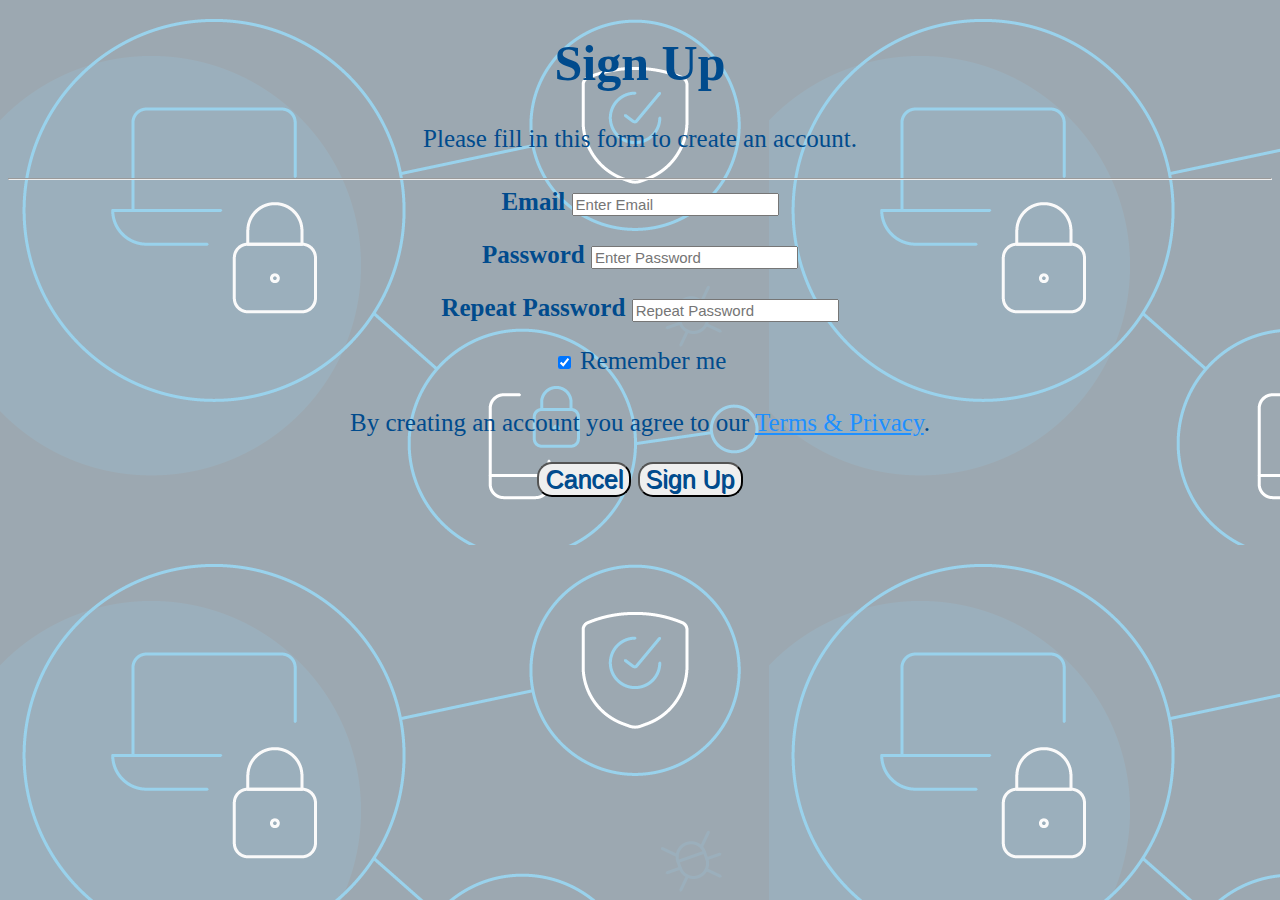
<file: test.html>
<!DOCTYPE html>
<html>
  <head>
    <title>Sign Up Page</title>
  </head>
  
  <style>
h1 {text-align: center;}
h1 {
  font-size: 50px;

}

p {text-align: center;}
p {
  font-size: 25px;
}

div {text-align: center;}
div {
  font-size: 25px;
}
input {
font-size:15px;
}
button {
font-size:25px;
border-radius:15px;
text-shadow: 1px 1px
}



body::after
{
content: "";
  background: url(login-security.png);
  opacity: 0.4;
  top: 0;
  left: 0;
  bottom: 0;
  right: 0;
  position: absolute;
  z-index: -1;
}
*
{
color: rgb(0, 75, 141)
}

</style>


  <body>


     <h1>Sign Up</h1>
      <p>Please fill in this form to create an account.</p>
      <hr>
     <div>
      <label for="email"><b>Email</b></label>
      <input type="text" placeholder="Enter Email" name="email" required>
         <p> </p>
      <label for="psw"><b>Password</b></label>
      <input type="password" placeholder="Enter Password" name="psw" required>
<p> </p>
      <label for="psw-repeat"><b>Repeat Password</b></label>
      <input type="password" placeholder="Repeat Password" name="psw-repeat" required>
<p> </p>
      <label>
        <input type="checkbox" checked="checked" name="remember" style="margin-bottom:15px"> Remember me
      </label>
         </div>

      <p>By creating an account you agree to our <a href="garbage.html" style="color:dodgerblue">Terms & Privacy</a>.</p>

      <p id="clearfix">
        <button type="button" onclick="'href='" class="cancelbtn">Cancel</button>
        <button type="button" onclick="window.location.href='order.html';" class="signupbtn">Sign Up</button>
      </p>



</body>
</html>
</file>
<file: style.css>
* {
  margin: 0px;
  padding: 0px;
  scroll-behavior: smooth;

}

/* Navigation Bar Styling - Until Line 49 */

#navbar{

  font-family: Reggae One;
  position: sticky;
  top: 3px;
}
.Main {
  display: flex;
  list-style-type: none;
  align-items: center ;
  justify-content: center;
  background-color: black;
}

.Main a {
  color: whitesmoke;
  text-decoration: none;
  padding: 18px;
  
 
  
}

img {
  margin: 0px;
  width: 100px;
  height: 80px;
  padding-right:300px;
}

img:hover {
  cursor: pointer;
}

.right1 {
  display: inline-block;
  padding-left: 257px;
  justify-content: flex-end;
}

.Main a:hover {
  background-color: whitesmoke;
  color: black;
  border-radius: 12px;
}

/* Styling the HOME section -Until Line 90  */

 #sec1{

display: flex;
flex-direction: column;
justify-content: center;
align-items: center;
line-height: 35px;
padding-top: 150px;
font-size: 1.5rem;
font: bolder;
color: rgb(68, 7, 7);

} 

#sec1::before {
    content: "";
    background: url(1.jpg);
    opacity: 0.6;
    top: 0;
    left: 0;
    bottom: 0;
    right: 0;
    height: 500px;
    position: absolute;
    z-index: -1;   
    padding-top: 15px;
    padding-bottom: 15px;

  }

  #sec1  button{

    margin-top: 23px;
    font-size: 1.2rem;
    padding: 5px;
    border-radius: 18px;
    cursor: pointer;
  }

  /* Styling The Review Section - Sec2 Until Line 145 */
  #sec2{

    display: flex;
    flex-direction: column;
     justify-content: center;
    align-items: center; 
    line-height: 40px;
    padding-top: 60px;
    font-size: 1.5rem;
    font: bolder;
    color: rgb(54, 11, 11);
    
    } 

    h2,h4 {
      padding-top: 20px;
      text-align: center;
    }
    h4{

      padding-bottom: 20px;
    }

    #sec2::before {
      content: "";
      background: url(reviews.jpg);
      background-repeat: repeat-x;
      opacity: 0.4;
      width: 100%;
      height: 400px;
      position: absolute;
      z-index: -1;   
      
      
  
    }

    #sec2  button{

      margin-top: 23px;
      margin-bottom: 23px;
      font-size: 1.2rem;
      padding: 5px;
      border-radius: 18px;
      background-color: aqua;
      cursor: pointer;
    }

    #sec2 button:hover{

      background-color: black;
      color: whitesmoke;
    }
</file>
<file: style1.css>
#navbar{

  font-family: Reggae One;
  position: sticky;
  top: 3px;

}
.Main {
  display: flex;
  list-style-type: none;
  align-items: center;
  justify-content: center;
  background-color: black;
}

.Main a {
  color: whitesmoke;
  text-decoration: none;
  padding: 18px;
  
  
}

img {
  margin: 0px;
  width: 100px;
  height: 80px;
  padding-right:300px;
}

img:hover {
  cursor: pointer;
}

.right1 {
  display: inline-block;
  padding-left: 220px;
  justify-content: flex-end;
}

.Main a:hover {
  background-color: whitesmoke;
  color: black;
  border-radius: 12px;
}
#Monthly {
  display: flex;
  flex-direction: column;
  justify-content: center;
  align-items: center;
  height: 400px;
  width: 500px;
  border: 2px solid black;
  margin-right: 5px;
  padding: 5px;
}

#one{
  display: flex;
  align-items: center;
  justify-content: center;
}
#Weekly {
  display: flex;
  flex-direction: column;
  justify-content: center;
  align-items: center;
  height: 400px;
  width: 500px;
  border: 2px solid black;
  margin-right: 5px;
  padding: 3px;
}

#Daily {
  display: flex;
  flex-direction: column;
  justify-content: center;
  align-items: center;
  height: 400px;
  width: 500px;
  border: 2px solid black;
  padding: 3px;
}

.service {
  text-align: center;
}

#two button {
  display: flex;
  margin-left: auto;
  margin-right: auto;
  font-size: 1.2rem;
  padding: 5px;
  border-radius: 18px;
  cursor: pointer;
  align-items: center;
  justify-content: center;
  color:whitesmoke;
  background-color: black;
}
#two button:hover{
  color:black;
  background-color:whitesmoke;

}
body{

  background-color: aquamarine;
}
#two h1{

  text-align: center;
  font-size: 2rem;;
}
</file>
